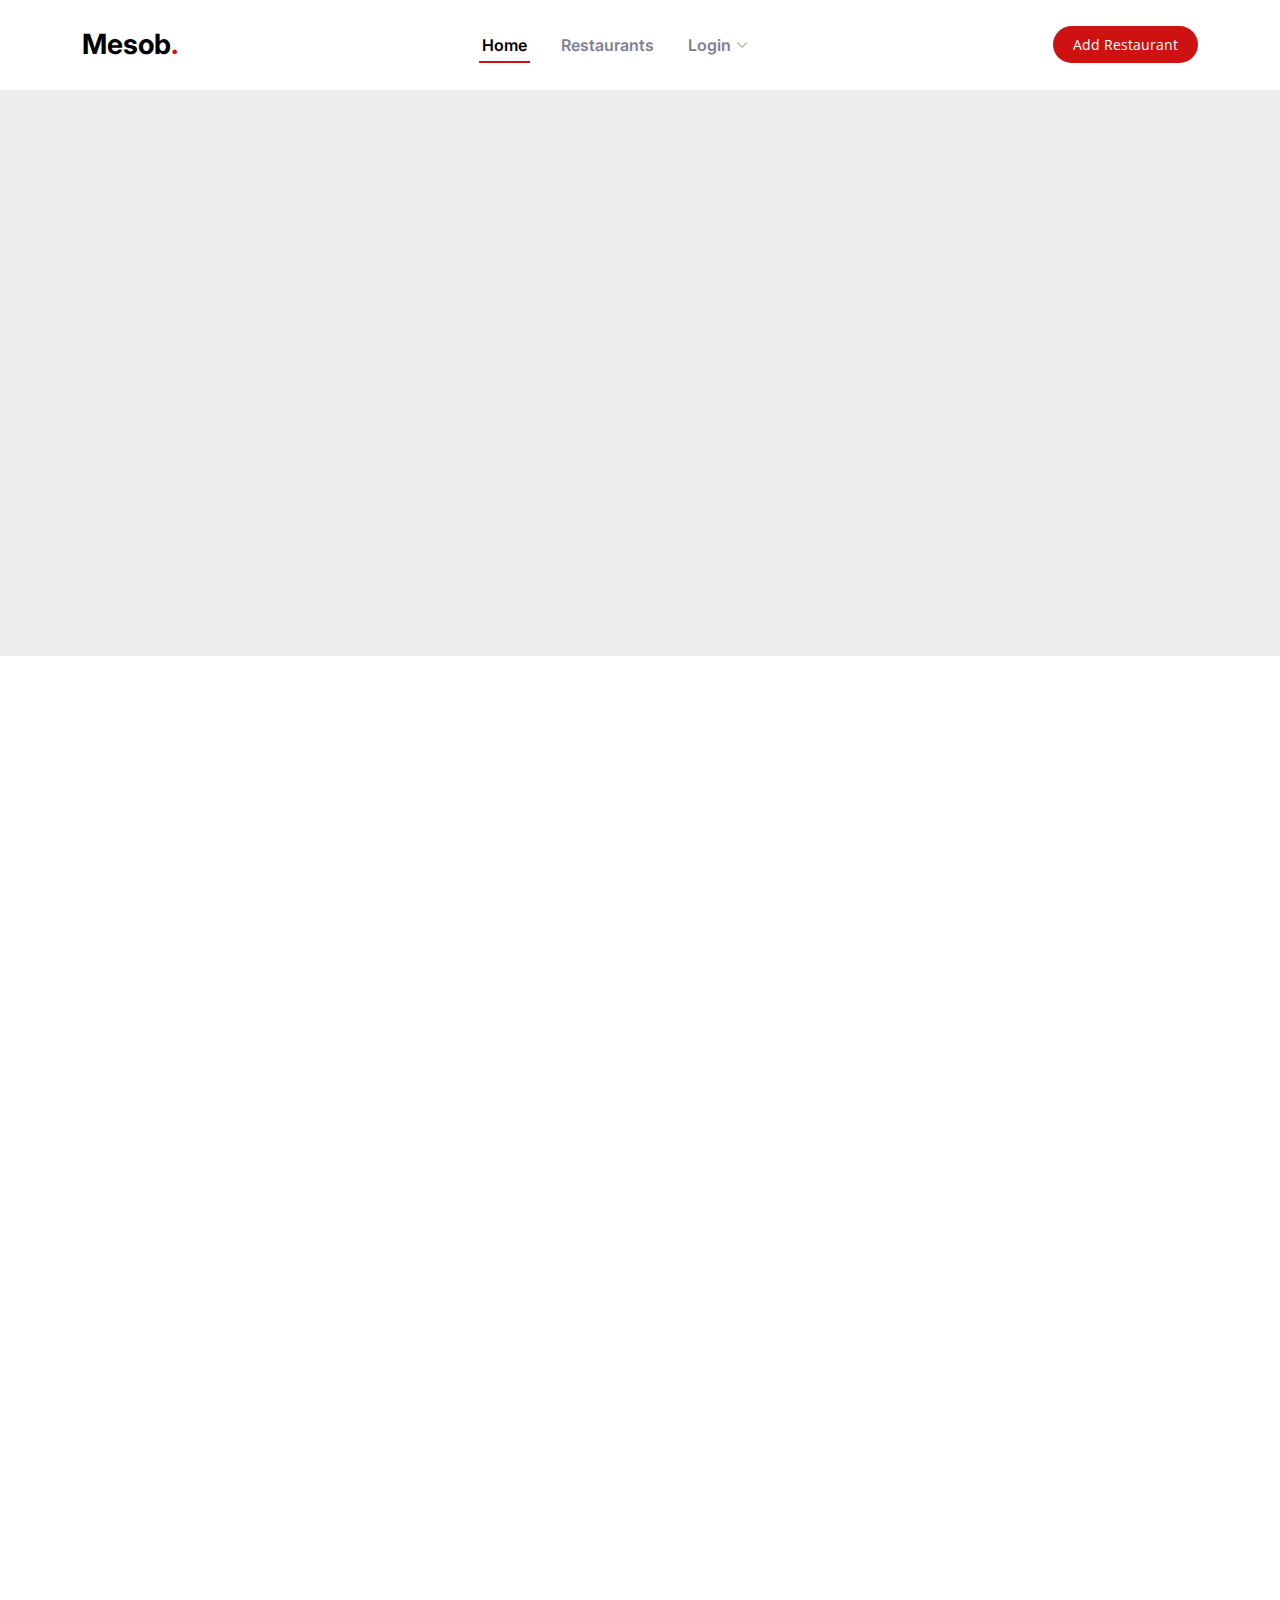
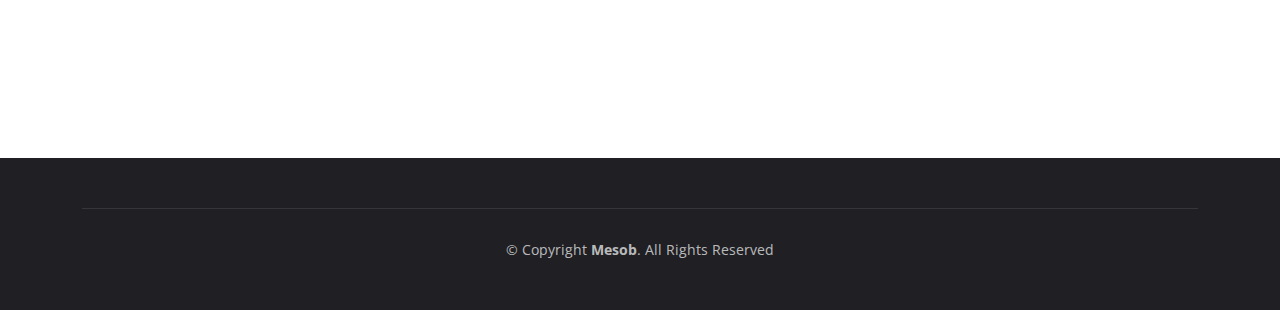
<file: index.html>
<!DOCTYPE html>
<html lang="en">

<head>
    <meta charset="utf-8" />
    <meta content="width=device-width, initial-scale=1.0" name="viewport" />

    <title>Mesob</title>
    <meta content="" name="description" />
    <meta content="" name="keywords" />


    <!-- Google Fonts -->
    <link rel="preconnect" href="https://fonts.googleapis.com" />
    <link rel="preconnect" href="https://fonts.gstatic.com" crossorigin />
    <link
        href="https://fonts.googleapis.com/css2?family=Open+Sans:ital,wght@0,300;0,400;0,500;0,600;0,700;1,300;1,400;1,600;1,700&family=Amatic+SC:ital,wght@0,300;0,400;0,500;0,600;0,700;1,300;1,400;1,500;1,600;1,700&family=Inter:ital,wght@0,300;0,400;0,500;0,600;0,700;1,300;1,400;1,500;1,600;1,700&display=swap"
        rel="stylesheet" />

    <!-- Vendor CSS Files -->
    <link href="assets/vendor/bootstrap/css/bootstrap.min.css" rel="stylesheet" />
    <link href="assets/vendor/bootstrap-icons/bootstrap-icons.css" rel="stylesheet" />
    <link href="assets/vendor/aos/aos.css" rel="stylesheet" />
    <link href="assets/vendor/glightbox/css/glightbox.min.css" rel="stylesheet" />
    <link href="assets/vendor/swiper/swiper-bundle.min.css" rel="stylesheet" />

    <!-- Template Main CSS File -->
    <link href="assets/css/main.css" rel="stylesheet" />

</head>

<body>
    <!-- ======= Header ======= -->
    <header id="header" class="header fixed-top d-flex align-items-center">
        <div class="container d-flex align-items-center justify-content-between">
            <a href="index.html" class="logo d-flex align-items-center me-auto me-lg-0">
            
                <h1>Mesob<span>.</span></h1>
            </a>

            <nav id="navbar" class="navbar">
                <ul>
                    <li><a href="#hero">Home</a></li>
                    <li><a href="#menu">Restaurants</a></li>
                    <li class="dropdown"><a href="#"><span>Login</span> <i
                                class="bi bi-chevron-down dropdown-indicator"></i></a>
                        <ul>
                            <li><a href="user_login.html">User Login</a></li>
                            <li><a href="admin_login.html">Restaurant Login</a></li>
                        </ul>
                    </li>

                </ul>
            </nav>
            <!-- .navbar -->

            <a class="btn-book-a-table" href="rest_signin.html">Add Restaurant</a>
            <i class="mobile-nav-toggle mobile-nav-show bi bi-list"></i>
            <i class="mobile-nav-toggle mobile-nav-hide d-none bi bi-x"></i>
        </div>
    </header>
    <!-- End Header -->

    <main>
    <!-- ======= HERO SECTION ======= -->
        <section id="hero" class="hero d-flex align-items-center section-bg">
            <div class="container">
                <div class="row justify-content-between gy-5">
                    <div
                        class="col-lg-5 order-2 order-lg-1 d-flex flex-column justify-content-center align-items-center align-items-lg-start text-center text-lg-start">
                        <h2 data-aos="fade-up">Enjoy Your Healthy<br>Delicious Food</h2>
                        <p data-aos="fade-up" data-aos-delay="100">Sed autem laudantium dolores. Voluptatem itaque ea
                            consequatur eveniet. Eum quas beatae cumque eum quaerat.</p>
                        <div class="d-flex" data-aos="fade-up" data-aos-delay="200">
                            <a href="rest_signin.html" class="btn-book-a-table">Add Restaurant</a>
                        </div>
                    </div>
                    <div class="col-lg-5 order-1 order-lg-2 text-center text-lg-start">
                        <img src="./assets/img/mesob-removebg-preview.jpg" class="img-fluid" alt="" data-aos="zoom-out"
                            data-aos-delay="300">
                    </div>
                </div>
            </div>
        </section>
    <!-- ======= END HERO ======= -->

    <!-- ======= MENU SECTION ====== -->
        <section id="menu" class="menu">
            <div class="container" data-aos="fade-up">

                <div class="section-header">
                    <h2>Restaurant List</h2>
                    <p>Check Out Our <span>Restaurants</span></p>
                </div>

                <ul class="nav nav-tabs d-flex justify-content-center" data-aos="fade-up" data-aos-delay="200">

                    <li class="nav-item">
                        <a class="nav-link active show" data-bs-toggle="tab" data-bs-target="#all">
                            <h4>All</h4>
                        </a>
                    </li>

                    <li class="nav-item">
                        <a class="nav-link" data-bs-toggle="tab" data-bs-target="#cafe">
                            <h4>Cafe</h4>
                        </a>
                    </li>

                    <li class="nav-item">
                        <a class="nav-link " data-bs-toggle="tab" data-bs-target="#coffee-shop">
                            <h4>Coffee Shops</h4>
                        </a>
                    </li>

                    <li class="nav-item">
                        <a class="nav-link " data-bs-toggle="tab" data-bs-target="#restaurants">
                            <h4>Restaurants</h4>
                        </a>
                    </li>

                </ul>
                <div class="tab-content" data-aos="fade-up" data-aos-delay="300">

                    <div class="tab-pane fade active show" id="all">

                        <div class="tab-header text-center">
                            <p>Cafe and Restaurants</p>
                            <h3>All</h3>
                        </div>

                        <div class="row gy-5">
                            <div class="col-lg-4 menu-item">
                                <a href="assets/img/gallery/gallery-5.jpg" class="glilghtbox"><img
                                        src="assets/img/gallery/gallery-5.jpg" alt="" class="menu-img img-fluid"></a>
                                <h4>Lorem ipsum</h4>
                                <p class="ingredients">
                                    Lorem ipsum dolor, sit amet consectetur adipisicing elit.
                                </p>
                                <a class="btn-book-a-table" href="./php/rest.php">View</a>
                            </div>

                            <div class="col-lg-4 menu-item">
                                <a href="assets/img/gallery/gallery-5.jpg" class="glilghtbox"><img
                                        src="assets/img/gallery/gallery-5.jpg" alt="" class="menu-img img-fluid"></a>
                                <h4>Lorem ipsum</h4>
                                <p class="ingredients">
                                    Lorem ipsum dolor, sit amet consectetur adipisicing elit.
                                </p>
                                <a class="btn-book-a-table" href="./php/rest.php">View</a>
                            </div>

                            <div class="col-lg-4 menu-item">
                                <a href="assets/img/gallery/gallery-5.jpg" class="glilghtbox"><img
                                        src="assets/img/gallery/gallery-5.jpg" alt="" class="menu-img img-fluid"></a>
                                <h4>Lorem ipsum</h4>
                                <p class="ingredients">
                                    Lorem ipsum dolor, sit amet consectetur adipisicing elit.
                                </p>
                                <a class="btn-book-a-table" href="./php/rest.php">View</a>
                            </div>

                            <div class="col-lg-4 menu-item">
                                <a href="assets/img/gallery/gallery-5.jpg" class="glilghtbox"><img
                                        src="assets/img/gallery/gallery-5.jpg" alt="" class="menu-img img-fluid"></a>
                                <h4>Lorem ipsum</h4>
                                <p class="ingredients">
                                    Lorem ipsum dolor, sit amet consectetur adipisicing elit.
                                </p>
                                <a class="btn-book-a-table" href="./php/rest.php">View</a>
                            </div>

                        </div>
                    </div>    

                    <div class="tab-pane fade" id="cafe">

                        <div class="tab-header text-center">
                            <p>Cafe and Restaurants</p>
                            <h3>Cafe</h3>
                        </div>

                        <div class="row gy-5">
                            <div class="col-lg-4 menu-item">
                                <a href="assets/img/gallery/gallery-5.jpg" class="glilghtbox"><img
                                        src="assets/img/gallery/gallery-1.jpg" alt="" class="menu-img img-fluid"></a>
                                <h4>Lorem ipsum</h4>
                                <p class="ingredients">
                                    Lorem ipsum dolor, sit amet consectetur adipisicing elit.
                                </p>
                                <a class="btn-book-a-table" href="./php/rest.php">View</a>
                            </div>

                            <div class="col-lg-4 menu-item">
                                <a href="assets/img/gallery/gallery-1.jpg" class="glilghtbox"><img
                                        src="assets/img/gallery/gallery-1.jpg" alt="" class="menu-img img-fluid"></a>
                                <h4>Lorem ipsum</h4>
                                <p class="ingredients">
                                    Lorem ipsum dolor, sit amet consectetur adipisicing elit.
                                </p>
                                <a class="btn-book-a-table" href="./php/rest.php">View</a>
                            </div>

                            <div class="col-lg-4 menu-item">
                                <a href="assets/img/gallery/gallery-1.jpg" class="glilghtbox"><img
                                        src="assets/img/gallery/gallery-1.jpg" alt="" class="menu-img img-fluid"></a>
                                <h4>Lorem ipsum</h4>
                                <p class="ingredients">
                                    Lorem ipsum dolor, sit amet consectetur adipisicing elit.
                                </p>
                                <a class="btn-book-a-table" href="./php/rest.php">View</a>
                            </div>

                            <div class="col-lg-4 menu-item">
                                <a href="assets/img/gallery/gallery-1.jpg" class="glilghtbox"><img
                                        src="assets/img/gallery/gallery-1.jpg" alt="" class="menu-img img-fluid"></a>
                                <h4>Lorem ipsum</h4>
                                <p class="ingredients">
                                    Lorem ipsum dolor, sit amet consectetur adipisicing elit.
                                </p>
                                <a class="btn-book-a-table" href="./php/rest.php">View</a>
                            </div>

                        </div>
                    </div>

                    <div class="tab-pane fade" id="coffee-shop">
                        <div class="tab-header text-center">
                            <p>Cafe and Restaurants</p>
                            <h3>Coffee Shops</h3>
                        </div>

                        <div class="row gy-5">
                            <div class="col-lg-4 menu-item">
                                <a href="assets/img//gallery/gallery-2.jpg" class="glilghtbox"><img
                                        src="assets/img/gallery/gallery-2.jpg" alt="" class="menu-img img-fluid"></a>
                                <h4>Lorem ipsum</h4>
                                <p class="ingredients">
                                    Lorem ipsum dolor, sit amet consectetur adipisicing elit.
                                </p>
                                <a class="btn-book-a-table" href="./php/rest.php">View</a>
                            </div>

                            <div class="col-lg-4 menu-item">
                                <a href="assets/img//gallery/gallery-2.jpg" class="glilghtbox"><img
                                        src="assets/img/gallery/gallery-2.jpg" alt="" class="menu-img img-fluid"></a>
                                <h4>Lorem ipsum</h4>
                                <p class="ingredients">
                                    Lorem ipsum dolor, sit amet consectetur adipisicing elit.
                                </p>
                                <a class="btn-book-a-table" href="./php/rest.php">View</a>
                            </div>

                            <div class="col-lg-4 menu-item">
                                <a href="assets/img//gallery/gallery-2.jpg" class="glilghtbox"><img
                                        src="assets/img/gallery/gallery-2.jpg" alt="" class="menu-img img-fluid"></a>
                                <h4>Lorem ipsum</h4>
                                <p class="ingredients">
                                    Lorem ipsum dolor, sit amet consectetur adipisicing elit.
                                </p>
                                <a class="btn-book-a-table" href="./php/rest.php">View</a>
                            </div>

                            <div class="col-lg-4 menu-item">
                                <a href="assets/img//gallery/gallery-2.jpg" class="glilghtbox"><img
                                        src="assets/img/gallery/gallery-2.jpg" alt="" class="menu-img img-fluid"></a>
                                <h4>Lorem ipsum</h4>
                                <p class="ingredients">
                                    Lorem ipsum dolor, sit amet consectetur adipisicing elit.
                                </p>
                                <a class="btn-book-a-table" href="./php/rest.php">View</a>
                            </div>

                            <div class="col-lg-4 menu-item">
                                <a href="assets/img//gallery/gallery-2.jpg" class="glilghtbox"><img
                                        src="assets/img/gallery/gallery-2.jpg" alt="" class="menu-img img-fluid"></a>
                                <h4>Lorem ipsum</h4>
                                <p class="ingredients">
                                    Lorem ipsum dolor, sit amet consectetur adipisicing elit.
                                </p>
                                <a class="btn-book-a-table" href="./php/rest.php">View</a>
                            </div>

                            <div class="col-lg-4 menu-item">
                                <a href="assets/img//gallery/gallery-2.jpg" class="glilghtbox"><img
                                        src="assets/img/gallery/gallery-2.jpg" alt="" class="menu-img img-fluid"></a>
                                <h4>Lorem ipsum</h4>
                                <p class="ingredients">
                                    Lorem ipsum dolor, sit amet consectetur adipisicing elit.
                                </p>
                                <a class="btn-book-a-table" href="./php/rest.php">View</a>
                            </div>
                        </div>
                    </div>

                    <div class="tab-pane fade" id="restaurants">
                        <div class="tab-header text-center">
                            <p>Cafe and Restaurants</p>
                            <h3>Restaurants</h3>
                        </div>

                        <div class="row gy-5">
                            <div class="col-lg-4 menu-item">
                                <a href="assets/img//gallery/gallery-3.jpg" class="glilghtbox"><img
                                        src="assets/img/gallery/gallery-3.jpg" alt="" class="menu-img img-fluid"></a>
                                <h4>Lorem ipsum</h4>
                                <p class="ingredients">
                                    Lorem ipsum dolor, sit amet consectetur adipisicing elit.
                                </p>
                                <a class="btn-book-a-table" href="./php/rest.php">View</a>
                            </div>

                            <div class="col-lg-4 menu-item">
                                <a href="assets/img//gallery/gallery-3.jpg" class="glilghtbox"><img
                                        src="assets/img/gallery/gallery-3.jpg" alt="" class="menu-img img-fluid"></a>
                                <h4>Lorem ipsum</h4>
                                <p class="ingredients">
                                    Lorem ipsum dolor, sit amet consectetur adipisicing elit.
                                </p>
                                <a class="btn-book-a-table" href="./php/rest.php">View</a>
                            </div>

                            <div class="col-lg-4 menu-item">
                                <a href="assets/img//gallery/gallery-3.jpg" class="glilghtbox"><img
                                        src="assets/img/gallery/gallery-3.jpg" alt="" class="menu-img img-fluid"></a>
                                <h4>Lorem ipsum</h4>
                                <p class="ingredients">
                                    Lorem ipsum dolor, sit amet consectetur adipisicing elit.
                                </p>
                                <a class="btn-book-a-table" href="./php/rest.php">View</a>
                            </div>

                            <div class="col-lg-4 menu-item">
                                <a href="assets/img//gallery/gallery-3.jpg" class="glilghtbox"><img
                                        src="assets/img/gallery/gallery-3.jpg" alt="" class="menu-img img-fluid"></a>
                                <h4>Lorem ipsum</h4>
                                <p class="ingredients">
                                    Lorem ipsum dolor, sit amet consectetur adipisicing elit.
                                </p>
                                <a class="btn-book-a-table" href="./php/rest.php">View</a>
                            </div>

                            <div class="col-lg-4 menu-item">
                                <a href="assets/img//gallery/gallery-3.jpg" class="glilghtbox"><img
                                        src="assets/img/gallery/gallery-3.jpg" alt="" class="menu-img img-fluid"></a>
                                <h4>Lorem ipsum</h4>
                                <p class="ingredients">
                                    Lorem ipsum dolor, sit amet consectetur adipisicing elit.
                                </p>
                                <a class="btn-book-a-table" href="./php/rest.php">View</a>
                            </div>

                            <div class="col-lg-4 menu-item">
                                <a href="assets/img//gallery/gallery-2.jpg" class="glilghtbox"><img
                                        src="assets/img/gallery/gallery-2.jpg" alt="" class="menu-img img-fluid"></a>
                                <h4>Lorem ipsum</h4>
                                <p class="ingredients">
                                    Lorem ipsum dolor, sit amet consectetur adipisicing elit.
                                </p>
                                <a class="btn-book-a-table" href="./php/rest.php">View</a>
                            </div>
                        </div>
                    </div>
                </div>

            </div>
        </section>
    <!-- ======= END MENU ======= -->
    </main>

    <!-- ======= Footer ======= -->
    <footer id="footer" class="footer">

        <div class="container">
            <div class="copyright">
                &copy; Copyright <strong><span>Mesob</span></strong>. All Rights Reserved
            </div>
    </footer>
    <!-- End Footer -->

    <a href="#" class="scroll-top d-flex align-items-center justify-content-center"><i
            class="bi bi-arrow-up-short"></i></a>

    <div id="preloader"></div>

    <!-- Vendor JS Files -->
    <script src="assets/vendor/bootstrap/js/bootstrap.bundle.min.js"></script>
    <script src="assets/vendor/aos/aos.js"></script>
    <script src="assets/vendor/glightbox/js/glightbox.min.js"></script>
    <script src="assets/vendor/purecounter/purecounter_vanilla.js"></script>
    <script src="assets/vendor/swiper/swiper-bundle.min.js"></script>

    <!-- Main JS File -->
    <script src="assets/js/main.js"></script>
</body>

</html>
</file>
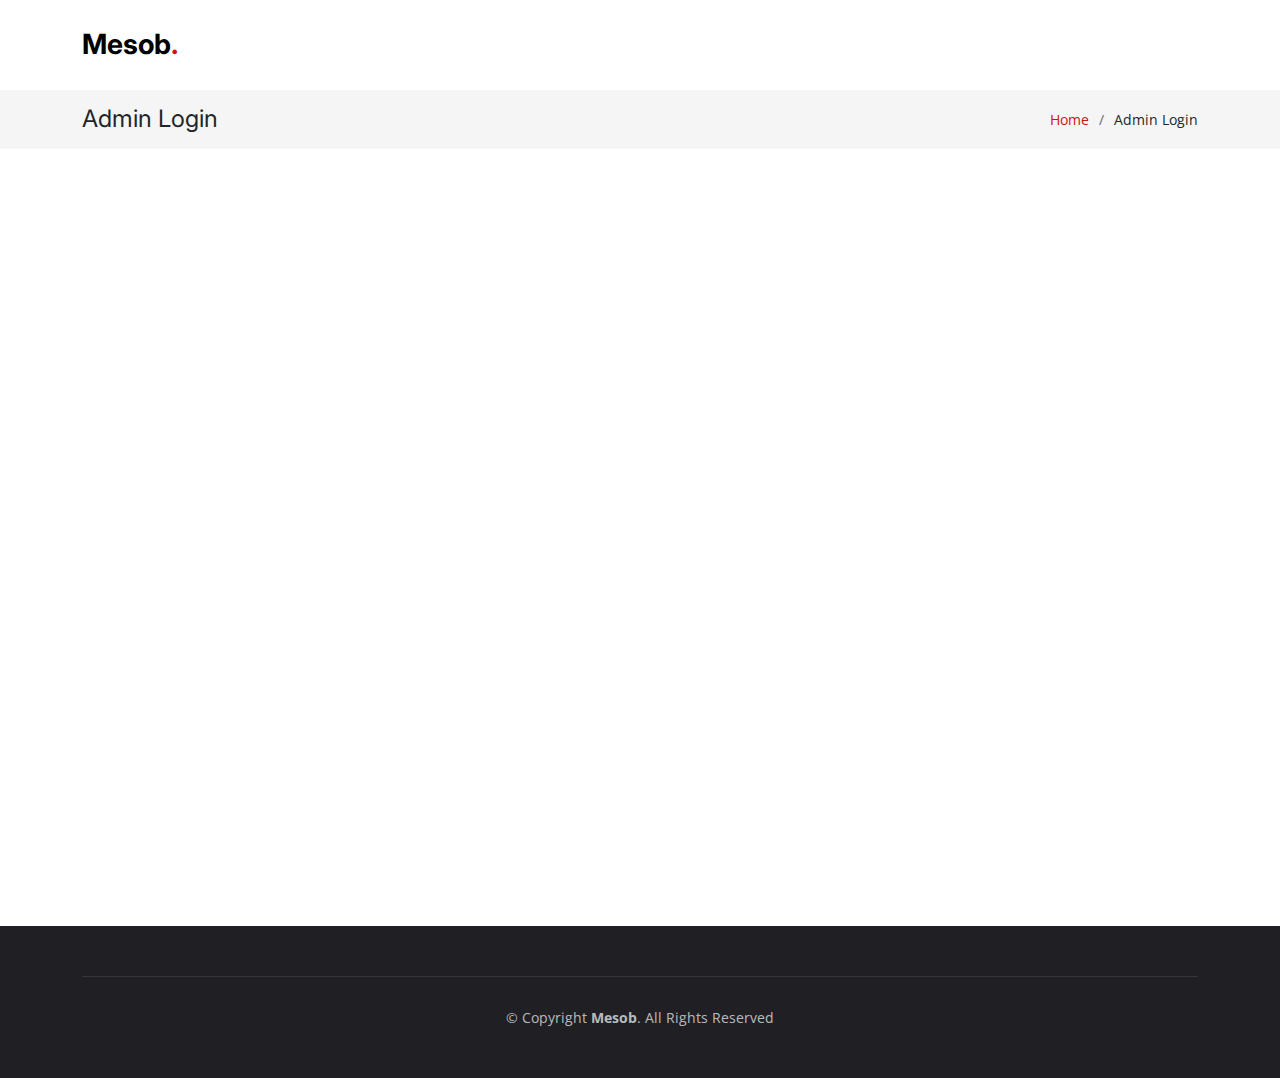
<file: admin_login.html>
<!DOCTYPE html>
<html lang="en">
  <head>
    <meta charset="utf-8" />
    <meta content="width=device-width, initial-scale=1.0" name="viewport" />

    <title>Mesob</title>
    <meta content="" name="description" />
    <meta content="" name="keywords" />


    <!-- Google Fonts -->
    <link rel="preconnect" href="https://fonts.googleapis.com" />
    <link rel="preconnect" href="https://fonts.gstatic.com" crossorigin />
    <link
      href="https://fonts.googleapis.com/css2?family=Open+Sans:ital,wght@0,300;0,400;0,500;0,600;0,700;1,300;1,400;1,600;1,700&family=Amatic+SC:ital,wght@0,300;0,400;0,500;0,600;0,700;1,300;1,400;1,500;1,600;1,700&family=Inter:ital,wght@0,300;0,400;0,500;0,600;0,700;1,300;1,400;1,500;1,600;1,700&display=swap"
      rel="stylesheet"
    />

    <!-- Vendor CSS Files -->
    <link
      href="assets/vendor/bootstrap/css/bootstrap.min.css"
      rel="stylesheet"
    />
    <link
      href="assets/vendor/bootstrap-icons/bootstrap-icons.css"
      rel="stylesheet"
    />
    <link href="assets/vendor/aos/aos.css" rel="stylesheet" />
    <link
      href="assets/vendor/glightbox/css/glightbox.min.css"
      rel="stylesheet"
    />
    <link href="assets/vendor/swiper/swiper-bundle.min.css" rel="stylesheet" />

    <!-- Template Main CSS File -->
    <link href="assets/css/main.css" rel="stylesheet" />
  </head>

  <body>
    <!-- ======= Header ======= -->
    <header id="header" class="header fixed-top d-flex align-items-center">
      <div class="container d-flex align-items-center justify-content-between">
        <a
          href="index.html"
          class="logo d-flex align-items-center me-auto me-lg-0"
        >
          <h1>Mesob<span>.</span></h1>
        </a>
      </div>
    </header>
    <!-- End Header -->

    <main id="main">
      <!-- ======= Breadcrumbs ======= -->
      <div class="breadcrumbs">
        <div class="container">
          <div class="d-flex justify-content-between align-items-center">
            <h2>Admin Login</h2>
            <ol>
              <li><a href="index.html">Home</a></li>
              <li>Admin Login</li>
            </ol>
          </div>
        </div>
      </div>
      <!-- End Breadcrumbs -->
      <section class="book-a-table">
        <div class="container" data-aos="fade-up">
  
          <div class="section-header">
              <h2>Login</h2>
              <p>New to <span>Mesob</span>? <a href="rest_signin.html">Sign In</a></p>
            </div>
  
          <div class="row g-0">
              <div class="col-lg-4 reservation-img aos-init aos-animate" style="background-image: url(assets/img/reservation.jpg);" data-aos="zoom-out" data-aos-delay="200">
              </div>
              <div class="col-lg-8 d-flex align-items-center reservation-form-bg">
                  <form action="./php/admin_login.php" method="post" role="form" class="php-email-form aos-init aos-animate" data-aos="fade-up" data-aos-delay="100">
                        <div class="row">
                                <input type="text" name="name" class="form-control" id="name" placeholder="Name" data-rule="minlen:4" data-msg="Please enter at least 4 chars">
                                <div class="validate"></div>
                              <br>
                                <input type="password" class="form-control" name="password" id="password" placeholder="Password" data-rule="minlen:4" data-msg="Please enter at least 4 chars">
                                <div class="validate"></div>

                        </div>
                      <br>
                      <div class="row">
                        <div class="col-md-6 col-lg-7">
                            <a href="#">Forgot Password</a>
                        </div>
                        <div class="col-md-6 col-lg-4">
                            <button type="submit" name="submit" class="text-center btn-book-a-table">Login</button>
                        </div>
                      </div>
                    </form>
              </div>
          </div>
  
        </div>
      </section>
    </main>
    <!-- End #main -->

    <!-- ======= Footer ======= -->
    <footer id="footer" class="footer">
      <div class="container">
        <div class="copyright">
          &copy; Copyright <strong><span>Mesob</span></strong
          >. All Rights Reserved
        </div>
      </div>
    </footer>
    <!-- End Footer -->
    <!-- End Footer -->

    <a
      href="#"
      class="scroll-top d-flex align-items-center justify-content-center"
      ><i class="bi bi-arrow-up-short"></i
    ></a>

    <div id="preloader"></div>

    <!-- Vendor JS Files -->
    <script src="assets/vendor/bootstrap/js/bootstrap.bundle.min.js"></script>
    <script src="assets/vendor/aos/aos.js"></script>
    <script src="assets/vendor/glightbox/js/glightbox.min.js"></script>
    <script src="assets/vendor/purecounter/purecounter_vanilla.js"></script>
    <script src="assets/vendor/swiper/swiper-bundle.min.js"></script>

    <!-- Template Main JS File -->
    <script src="assets/js/main.js"></script>
  </body>
</html>
</file>
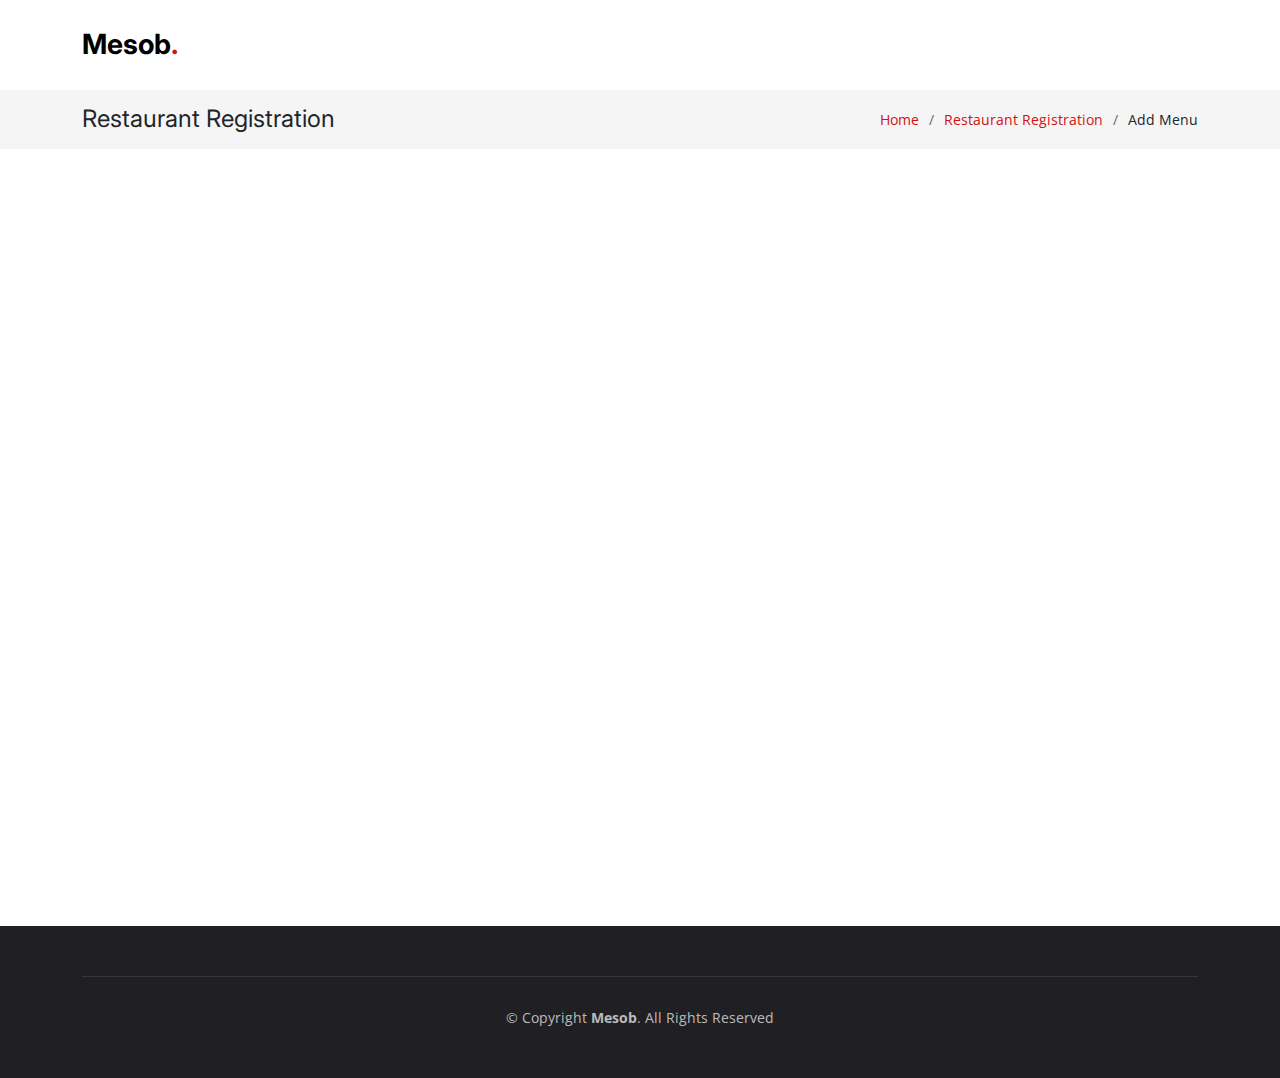
<file: menu.html>
<!DOCTYPE html>
<html lang="en">

<head>
  <meta charset="utf-8">
  <meta content="width=device-width, initial-scale=1.0" name="viewport">

  <title>Mesob</title>
  <meta content="" name="description">
  <meta content="" name="keywords">

  <!-- Google Fonts -->
  <link rel="preconnect" href="https://fonts.googleapis.com">
  <link rel="preconnect" href="https://fonts.gstatic.com" crossorigin>
  <link href="https://fonts.googleapis.com/css2?family=Open+Sans:ital,wght@0,300;0,400;0,500;0,600;0,700;1,300;1,400;1,600;1,700&family=Amatic+SC:ital,wght@0,300;0,400;0,500;0,600;0,700;1,300;1,400;1,500;1,600;1,700&family=Inter:ital,wght@0,300;0,400;0,500;0,600;0,700;1,300;1,400;1,500;1,600;1,700&display=swap" rel="stylesheet">

  <!-- Vendor CSS Files -->
  <link href="assets/vendor/bootstrap/css/bootstrap.min.css" rel="stylesheet">
  <link href="assets/vendor/bootstrap-icons/bootstrap-icons.css" rel="stylesheet">
  <link href="assets/vendor/aos/aos.css" rel="stylesheet">
  <link href="assets/vendor/glightbox/css/glightbox.min.css" rel="stylesheet">
  <link href="assets/vendor/swiper/swiper-bundle.min.css" rel="stylesheet">

  <!-- Template Main CSS File -->
  <link href="assets/css/main.css" rel="stylesheet">

</head>

<body>

  <!-- ======= Header ======= -->
  <header id="header" class="header fixed-top d-flex align-items-center">
    <div class="container d-flex align-items-center justify-content-between">

      <a href="index.html" class="logo d-flex align-items-center me-auto me-lg-0">
        <!-- Uncomment the line below if you also wish to use an image logo -->
        <!-- <img src="assets/img/logo.png" alt=""> -->
        <h1>Mesob<span>.</span></h1>
      </a>

    </div>
  </header><!-- End Header -->

  <main id="main">

    <!-- ======= Breadcrumbs ======= -->
    <div class="breadcrumbs">
      <div class="container">

        <div class="d-flex justify-content-between align-items-center">
          <h2>Restaurant Registration</h2>
          <ol>
            <li><a href="index.html">Home</a></li>
            <li><a href="rest_signin.html">Restaurant Registration</a></li>
            <li>Add Menu</li>
          </ol>
        </div>

      </div>
    </div><!-- End Breadcrumbs -->

    <section class="book-a-table">
      <div class="container" data-aos="fade-up">

        <div class="section-header">
            <h2>Register</h2>
            <p>Add <span>Your </span> Menu</p>
          </div>

        <div class="row g-0">
            <div class="col-lg-4 reservation-img aos-init aos-animate" style="background-image: url(assets/img/reservation.jpg);" data-aos="zoom-out" data-aos-delay="200">
            </div>
            <div class="col-lg-8 d-flex align-items-center reservation-form-bg">
                <form action="./php/rest_signin.php" method="post" role="form" class="php-email-form aos-init aos-animate" data-aos="fade-up" data-aos-delay="100">
                    <div class="row gy-4">
                      <div class="col-lg-4 col-md-6">
                        <input type="text" name="Fname" class="form-control" id="name" placeholder="Name" data-rule="minlen:4" data-msg="Please enter at least 4 chars" required>
                        <div class="validate"></div>
                      </div>
                      <!-- <div class="col-lg-4 col-md-6">
                        <input type="image" class="form-control" name="image" id="image" placeholder="Add image">
                        <div class="validate"></div>
                      </div> -->
                      <div class="col-lg-4 col-md-6">
                        <input type="number" class="form-control" name="price" id="price" placeholder="Price" data-rule="minlen:4" data-msg="Please enter at least 4 chars" required>
                        <div class="validate"></div>
                      </div>
                      <div class="col-lg-4 col-md-6">
                        <select name="type" id="Ftype" class="form-control" data-msg="Please select one" required>
                            <option value="" placeholder>Select the type of your dish</option>
                            <option value="Appetizer">Appetizer</option>
                            <option value="Main Course">Main Course</option>
                            <option value="Dessert">Dessert</option>
                            <option value="Drinks">Drinks</option>
                        </select>
                      </div>
                    </div>
                    <div class="form-group my-3">
                      <textarea class="form-control" name="description" rows="5" placeholder="Description"></textarea>
                    </div>
                    <div class="my-3">
                        <div class="loading">Loading</div>
                        <div class="error-message"></div>
                        <div class="sent-message">Registered successfuly!</div>
                      </div>
                    <button type="submit" name="add" class="text-center btn-book-a-table">Add Dish</button>
                    <button type="submit" name="submit" class="text-center btn-book-a-table">Register</button>
                  </form>
            </div>
        </div>

      </div>
    </section>

  </main><!-- End #main -->

  <!-- ======= Footer ======= -->
  <footer id="footer" class="footer">

    <div class="container">
      <div class="copyright">
        &copy; Copyright <strong><span>Mesob</span></strong>. All Rights Reserved
      </div>
    </div>

  </footer><!-- End Footer -->
  <!-- End Footer -->

  <a href="#" class="scroll-top d-flex align-items-center justify-content-center"><i class="bi bi-arrow-up-short"></i></a>

  <div id="preloader"></div>

  <!-- Vendor JS Files -->
  <script src="assets/vendor/bootstrap/js/bootstrap.bundle.min.js"></script>
  <script src="assets/vendor/aos/aos.js"></script>
  <script src="assets/vendor/glightbox/js/glightbox.min.js"></script>
  <script src="assets/vendor/purecounter/purecounter_vanilla.js"></script>
  <script src="assets/vendor/swiper/swiper-bundle.min.js"></script>

  <!-- Template Main JS File -->
  <script src="assets/js/main.js"></script>

</body>

</html>
</file>
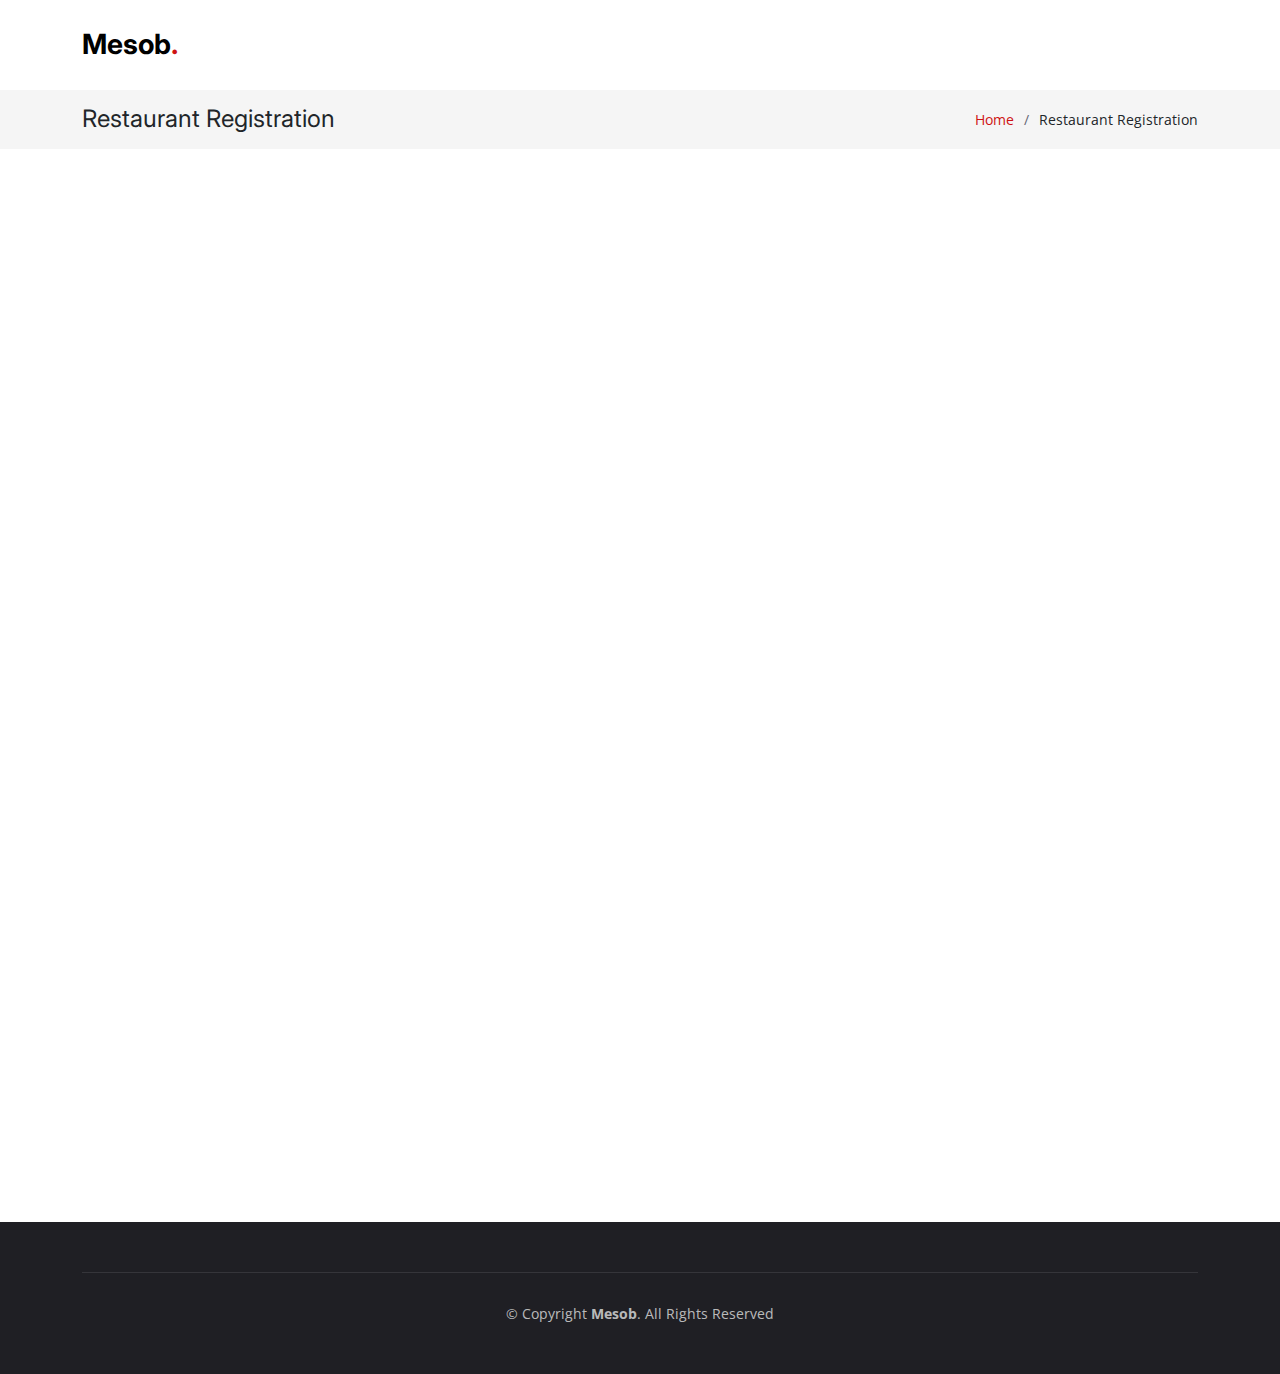
<file: rest_signin.html>
<!DOCTYPE html>
<html lang="en">

<head>
  <meta charset="utf-8">
  <meta content="width=device-width, initial-scale=1.0" name="viewport">

  <title>Mesob</title>
  <meta content="" name="description">
  <meta content="" name="keywords">


  <!-- Google Fonts -->
  <link rel="preconnect" href="https://fonts.googleapis.com">
  <link rel="preconnect" href="https://fonts.gstatic.com" crossorigin>
  <link href="https://fonts.googleapis.com/css2?family=Open+Sans:ital,wght@0,300;0,400;0,500;0,600;0,700;1,300;1,400;1,600;1,700&family=Amatic+SC:ital,wght@0,300;0,400;0,500;0,600;0,700;1,300;1,400;1,500;1,600;1,700&family=Inter:ital,wght@0,300;0,400;0,500;0,600;0,700;1,300;1,400;1,500;1,600;1,700&display=swap" rel="stylesheet">

  <!-- Vendor CSS Files -->
  <link href="assets/vendor/bootstrap/css/bootstrap.min.css" rel="stylesheet">
  <link href="assets/vendor/bootstrap-icons/bootstrap-icons.css" rel="stylesheet">
  <link href="assets/vendor/aos/aos.css" rel="stylesheet">
  <link href="assets/vendor/glightbox/css/glightbox.min.css" rel="stylesheet">
  <link href="assets/vendor/swiper/swiper-bundle.min.css" rel="stylesheet">

  <!-- Template Main CSS File -->
  <link href="assets/css/main.css" rel="stylesheet">
  <link rel="stylesheet" href="./assets/css/style.css">

</head>

<body>

  <!-- ======= Header ======= -->
  <header id="header" class="header fixed-top d-flex align-items-center">
    <div class="container d-flex align-items-center justify-content-between">

      <a href="index.html" class="logo d-flex align-items-center me-auto me-lg-0">
        <h1>Mesob<span>.</span></h1>
      </a>

    </div>
  </header><!-- End Header -->

  <main id="main">

    <!-- ======= Breadcrumbs ======= -->
    <div class="breadcrumbs">
      <div class="container">

        <div class="d-flex justify-content-between align-items-center">
          <h2>Restaurant Registration</h2>
          <ol>
            <li><a href="index.html">Home</a></li>
            <li>Restaurant Registration</li>
          </ol>
        </div>

      </div>
    </div><!-- End Breadcrumbs -->

    <section class="book-a-table">
      <div class="container" data-aos="fade-up">

        <div class="section-header">
            <h2>Register</h2>
            <p>Register <span>Your </span> Restaurant</p>
          </div>

        <div class="row g-0">
            <div class="col-lg-4 reservation-img aos-init aos-animate" style="background-image: url(assets/img/reservation.jpg);" data-aos="zoom-out" data-aos-delay="200">
            </div>
            <div class="col-lg-8 d-flex align-items-center reservation-form-bg">
                <form action="./php/rest_signin.php" method="post" role="form" class="php-email-form aos-init aos-animate" data-aos="fade-up" data-aos-delay="100" required>
                    <div class="row gy-4">
                      <div class="col-lg-4 col-md-6">
                        <input type="text" name="name" class="form-control" id="name" placeholder="Name" data-rule="minlen:4" data-msg="Please enter at least 4 chars" required>
                        <div class="validate"></div>
                      </div>
                      <div class="col-lg-4 col-md-6">
                        <input type="email" class="form-control" name="email" id="email" placeholder="Email" data-rule="email" data-msg="Please enter a valid email" required>
                        <div class="validate"></div>
                      </div>
                      <div class="col-lg-4 col-md-6">
                        <input type="password" class="form-control" name="password" id="password" placeholder="Password" data-rule="minlen:8" data-msg="Please enter at least 8 characters including symbols and numbers" required>
                        <div class="validate"></div>
                      </div>
                      <div class="col-lg-4 col-md-6">
                        <input type="text" class="form-control" name="phone" id="phone" placeholder="Phone" data-rule="minlen:4" data-msg="Please enter at least 4 chars" required>
                        <div class="validate"></div>
                      </div>
                      <div class="col-lg-4 col-md-6">
                        <input type="text" name="address" class="form-control" id="address" placeholder="Address" data-rule="minlen:4" data-msg="Please enter at least 4 chars" required>
                        <div class="validate"></div>
                      </div>
                      <div class="col-lg-4 col-md-6">
                        <input type="text" class="form-control" name="time" id="time" placeholder="Opening Hours" data-rule="minlen:4" data-msg="Please enter at least 4 chars" required>
                        <div class="validate"></div>
                      </div>
                      <div class="col-lg-4 col-md-6">
                        <select name="type" id="type" class="form-control" data-msg="Please select one" required>
                            <option value="" placeholder>Select the type of your place</option>
                            <option value="Coffee shop">Coffee shop</option>
                            <option value="Restaurant">Restaurant</option>
                            <option value="Cafe">Cafe</option>
                            <option value="All">All</option>
                        </select>
                      </div>
                      <div class="form-group my-3">
                        <textarea class="form-control" name="about" rows="5" placeholder="About"></textarea>
                        <div class="validate"></div>
                      </div>
                    </div>
                    <div class="row gy-4">
                      <br>
                      <div class="section-header">
                        <h2>Menu</h2>
                        <p>Add <span>Your </span> Menu</p>
                      </div>
                      <div class="col-lg-4 col-md-6">
                        <input type="text" name="Fname" class="form-control" id="name" placeholder="Name" data-rule="minlen:4" data-msg="Please enter at least 4 chars" required>
                        <div class="validate"></div>
                      </div>
                      <!-- <div class="col-lg-4 col-md-6">
                        <input type="image" class="form-control" name="image" id="image" placeholder="Add image">
                        <div class="validate"></div>
                      </div> -->
                      <div class="col-lg-4 col-md-6">
                        <input type="number" class="form-control" name="price" id="price" placeholder="Price" data-rule="minlen:4" data-msg="Please enter at least 4 chars" required>
                        <div class="validate"></div>
                      </div>
                      <div class="col-lg-4 col-md-6">
                        <select name="Ftype" id="Ftype" class="form-control" data-msg="Please select one" required>
                            <option value="" placeholder>Select the type of your dish</option>
                            <option value="Appetizer">Appetizer</option>
                            <option value="Main Course">Main Course</option>
                            <option value="Dessert">Dessert</option>
                            <option value="Drinks">Drinks</option>
                        </select>
                      </div>
                    </div>
                    <div class="form-group my-3">
                      <textarea class="form-control" name="description" rows="5" placeholder="Description"></textarea>
                    </div>
                    <div class="my-3">
                        <div class="loading">Loading</div>
                        <div class="error-message"></div>
                        <div class="sent-message">Registered successfuly!</div>
                      </div>
                    <button type="submit" name="add" class="text-center btn-book-a-table">Add Dish</button>
                    <button type="submit" name="submit" class="text-center btn-book-a-table">Register</button>
                    
                  </form>
            </div>
        </div>

      </div>
    </section>

  </main><!-- End #main -->

  <!-- ======= Footer ======= -->
  <footer id="footer" class="footer">

    <div class="container">
      <div class="copyright">
        &copy; Copyright <strong><span>Mesob</span></strong>. All Rights Reserved
      </div>
    </div>

  </footer><!-- End Footer -->
  <!-- End Footer -->

  <a href="#" class="scroll-top d-flex align-items-center justify-content-center"><i class="bi bi-arrow-up-short"></i></a>

  <div id="preloader"></div>

  <!-- Vendor JS Files -->
  <script src="assets/vendor/bootstrap/js/bootstrap.bundle.min.js"></script>
  <script src="assets/vendor/aos/aos.js"></script>
  <script src="assets/vendor/glightbox/js/glightbox.min.js"></script>
  <script src="assets/vendor/purecounter/purecounter_vanilla.js"></script>
  <script src="assets/vendor/swiper/swiper-bundle.min.js"></script>

  <!-- Template Main JS File -->
  <script src="assets/js/main.js"></script>

</body>

</html>
</file>
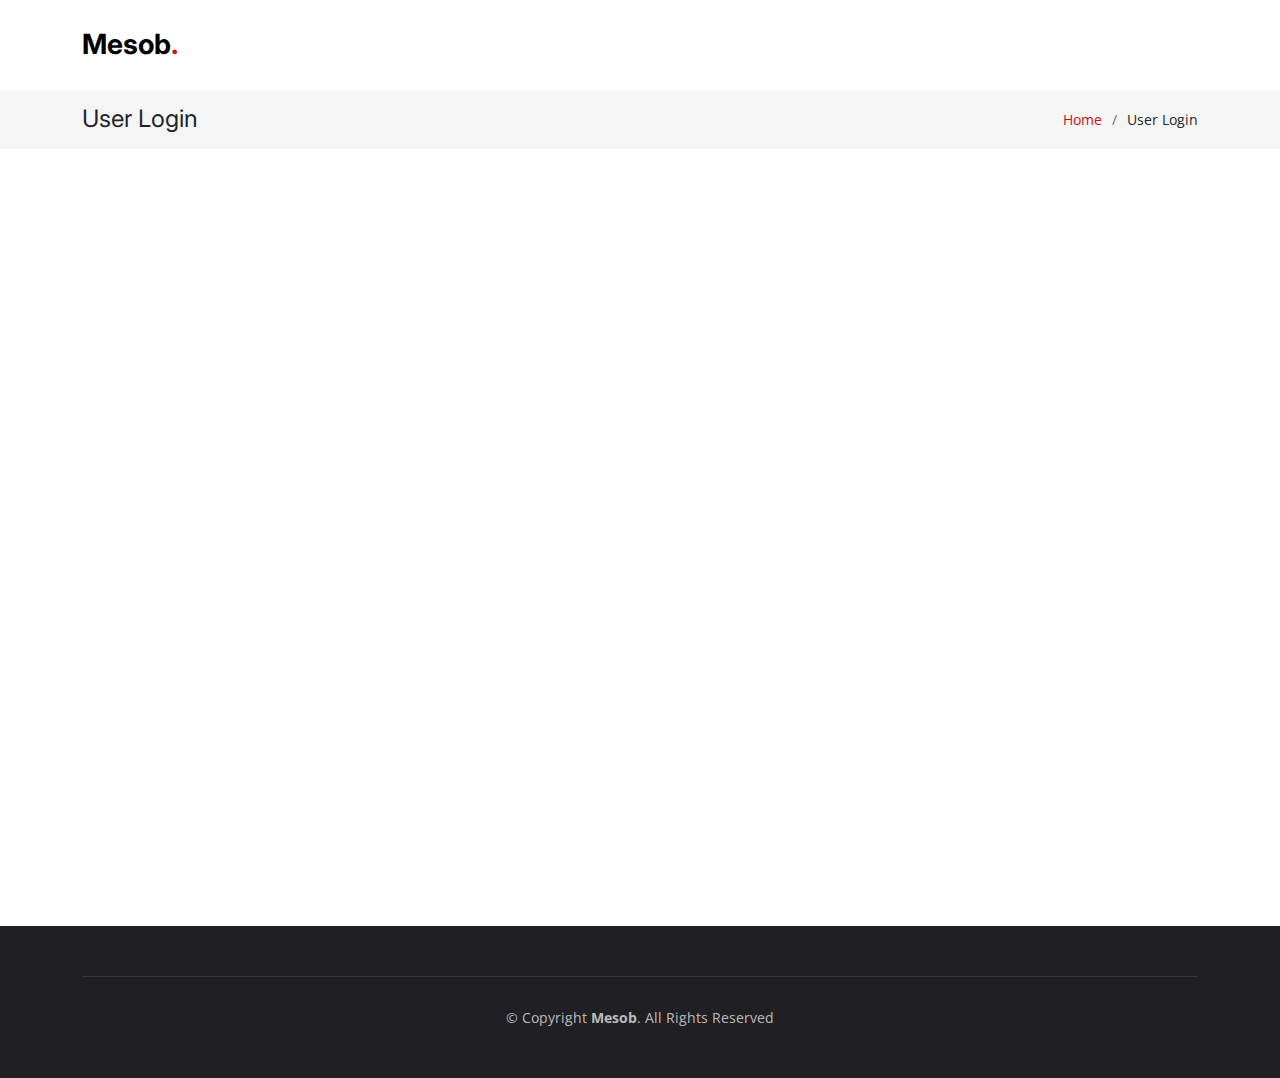
<file: user_login.html>
<!DOCTYPE html>
<html lang="en">
  <head>
    <meta charset="utf-8" />
    <meta content="width=device-width, initial-scale=1.0" name="viewport" />

    <title>Mesob</title>
    <meta content="" name="description" />
    <meta content="" name="keywords" />


    <!-- Google Fonts -->
    <link rel="preconnect" href="https://fonts.googleapis.com" />
    <link rel="preconnect" href="https://fonts.gstatic.com" crossorigin />
    <link
      href="https://fonts.googleapis.com/css2?family=Open+Sans:ital,wght@0,300;0,400;0,500;0,600;0,700;1,300;1,400;1,600;1,700&family=Amatic+SC:ital,wght@0,300;0,400;0,500;0,600;0,700;1,300;1,400;1,500;1,600;1,700&family=Inter:ital,wght@0,300;0,400;0,500;0,600;0,700;1,300;1,400;1,500;1,600;1,700&display=swap"
      rel="stylesheet"
    />

    <!-- Vendor CSS Files -->
    <link
      href="assets/vendor/bootstrap/css/bootstrap.min.css"
      rel="stylesheet"
    />
    <link
      href="assets/vendor/bootstrap-icons/bootstrap-icons.css"
      rel="stylesheet"
    />
    <link href="assets/vendor/aos/aos.css" rel="stylesheet" />
    <link
      href="assets/vendor/glightbox/css/glightbox.min.css"
      rel="stylesheet"
    />
    <link href="assets/vendor/swiper/swiper-bundle.min.css" rel="stylesheet" />

    <!-- Template Main CSS File -->
    <link href="assets/css/main.css" rel="stylesheet" />
  </head>

  <body>
    <!-- ======= Header ======= -->
    <header id="header" class="header fixed-top d-flex align-items-center">
      <div class="container d-flex align-items-center justify-content-between">
        <a
          href="index.html"
          class="logo d-flex align-items-center me-auto me-lg-0"
        >
          <!-- Uncomment the line below if you also wish to use an image logo -->
          <!-- <img src="assets/img/logo.png" alt=""> -->
          <h1>Mesob<span>.</span></h1>
        </a>
      </div>
    </header>
    <!-- End Header -->

    <main id="main">
      <!-- ======= Breadcrumbs ======= -->
      <div class="breadcrumbs">
        <div class="container">
          <div class="d-flex justify-content-between align-items-center">
            <h2>User Login</h2>
            <ol>
              <li><a href="index.html">Home</a></li>
              <li>User Login</li>
            </ol>
          </div>
        </div>
      </div>
      <!-- End Breadcrumbs -->
      <section class="book-a-table">
        <div class="container" data-aos="fade-up">
  
          <div class="section-header">
              <h2>Login</h2>
              <p>New to <span>Mesob</span>? <a href="user_signin.html">Sign In</a></p>
            </div>
  
          <div class="row g-0">
              <div class="col-lg-4 reservation-img aos-init aos-animate" style="background-image: url(assets/img/reservation.jpg);" data-aos="zoom-out" data-aos-delay="200">
              </div>
              <div class="col-lg-8 d-flex align-items-center reservation-form-bg">
                  <form action="./php/user_login.php" method="post" role="form" class="php-email-form aos-init aos-animate" data-aos="fade-up" data-aos-delay="100">
                        <div class="row">
                                <input type="text" name="name" class="form-control" id="name" placeholder="Name" data-rule="minlen:4" data-msg="Please enter at least 4 chars">
                                <div class="validate"></div>
                              <br>
                                <input type="password" class="form-control" name="password" id="password" placeholder="Password" data-rule="minlen:4" data-msg="Please enter at least 4 chars">
                                <div class="validate"></div>

                        </div>
                      <br>
                      <div class="row">
                        <div class="col-md-6 col-lg-7">
                            <a href="#">Forgot Password</a>
                        </div>
                        <div class="col-md-6 col-lg-4">
                            <button type="submit" name="submit" class="text-center btn-book-a-table">Login</button>
                        </div>
                      </div>
                    </form>
              </div>
          </div>
  
        </div>
      </section>
    </main>
    <!-- End #main -->

    <!-- ======= Footer ======= -->
    <footer id="footer" class="footer">
      <div class="container">
        <div class="copyright">
          &copy; Copyright <strong><span>Mesob</span></strong
          >. All Rights Reserved
        </div>
      </div>
    </footer>
    <!-- End Footer -->
    <!-- End Footer -->

    <a
      href="#"
      class="scroll-top d-flex align-items-center justify-content-center"
      ><i class="bi bi-arrow-up-short"></i
    ></a>

    <div id="preloader"></div>

    <!-- Vendor JS Files -->
    <script src="assets/vendor/bootstrap/js/bootstrap.bundle.min.js"></script>
    <script src="assets/vendor/aos/aos.js"></script>
    <script src="assets/vendor/glightbox/js/glightbox.min.js"></script>
    <script src="assets/vendor/purecounter/purecounter_vanilla.js"></script>
    <script src="assets/vendor/swiper/swiper-bundle.min.js"></script>
    <!-- <script src="assets/vendor/php-email-form/validate.js"></script> -->

    <!-- Template Main JS File -->
    <script src="assets/js/main.js"></script>
  </body>
</html>
</file>
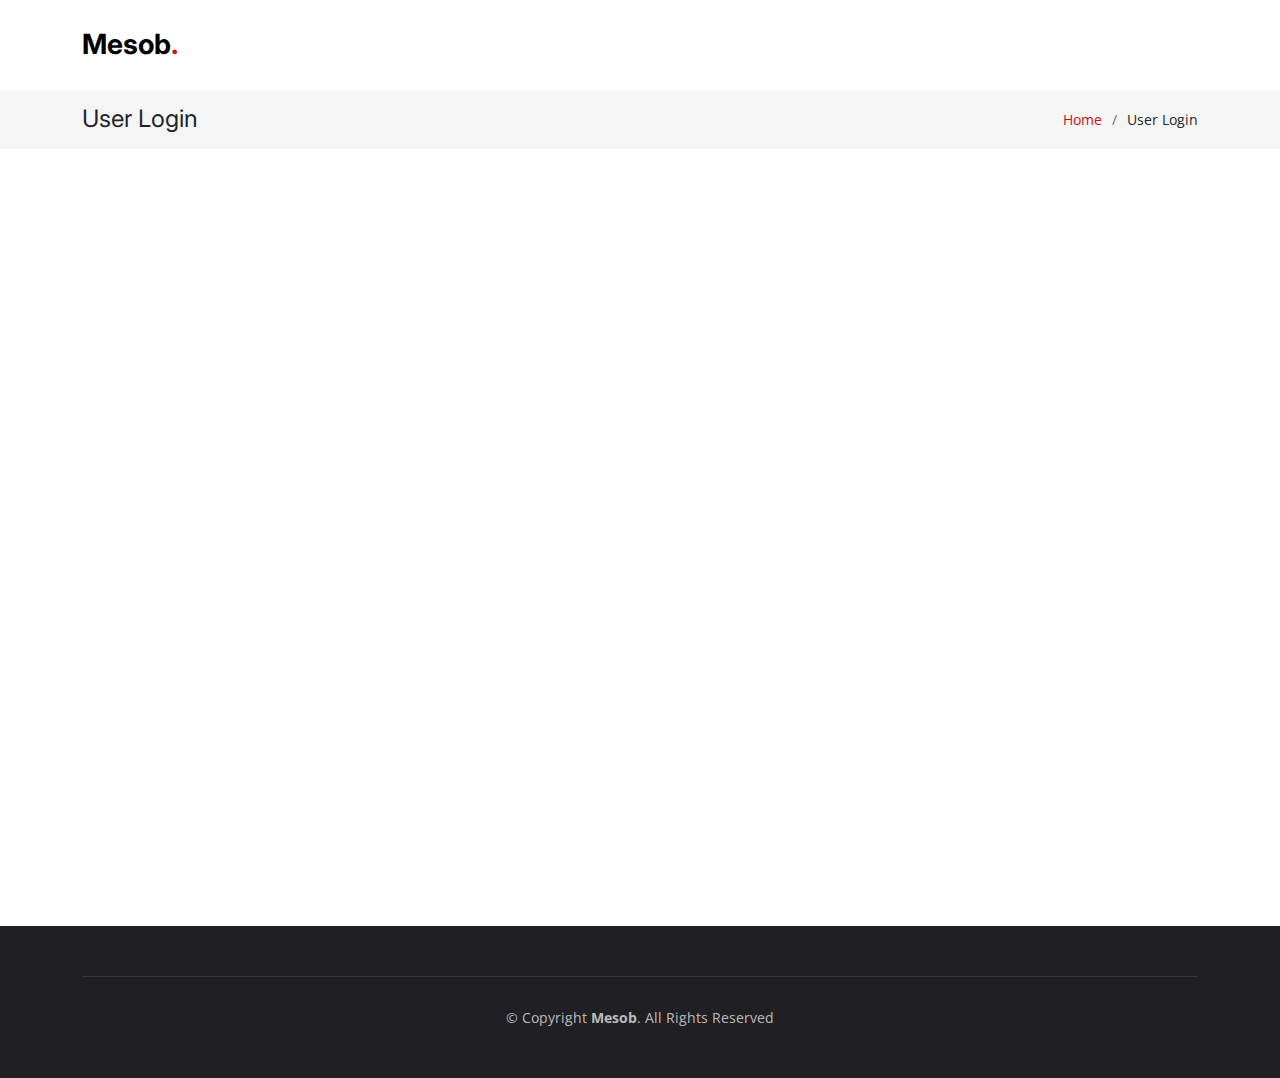
<file: user_signin.html>
<!DOCTYPE html>
<html lang="en">
  <head>
    <meta charset="utf-8" />
    <meta content="width=device-width, initial-scale=1.0" name="viewport" />

    <title>Mesob</title>
    <meta content="" name="description" />
    <meta content="" name="keywords" />

  

    <!-- Google Fonts -->
    <link rel="preconnect" href="https://fonts.googleapis.com" />
    <link rel="preconnect" href="https://fonts.gstatic.com" crossorigin />
    <link
      href="https://fonts.googleapis.com/css2?family=Open+Sans:ital,wght@0,300;0,400;0,500;0,600;0,700;1,300;1,400;1,600;1,700&family=Amatic+SC:ital,wght@0,300;0,400;0,500;0,600;0,700;1,300;1,400;1,500;1,600;1,700&family=Inter:ital,wght@0,300;0,400;0,500;0,600;0,700;1,300;1,400;1,500;1,600;1,700&display=swap"
      rel="stylesheet"
    />

    <!-- Vendor CSS Files -->
    <link
      href="assets/vendor/bootstrap/css/bootstrap.min.css"
      rel="stylesheet"
    />
    <link
      href="assets/vendor/bootstrap-icons/bootstrap-icons.css"
      rel="stylesheet"
    />
    <link href="assets/vendor/aos/aos.css" rel="stylesheet" />
    <link
      href="assets/vendor/glightbox/css/glightbox.min.css"
      rel="stylesheet"
    />
    <link href="assets/vendor/swiper/swiper-bundle.min.css" rel="stylesheet" />

    <!-- Template Main CSS File -->
    <link href="assets/css/main.css" rel="stylesheet" />
  </head>

  <body>
    <!-- ======= Header ======= -->
    <header id="header" class="header fixed-top d-flex align-items-center">
      <div class="container d-flex align-items-center justify-content-between">
        <a
          href="index.html"
          class="logo d-flex align-items-center me-auto me-lg-0"
        >
          <h1>Mesob<span>.</span></h1>
        </a>
      </div>
    </header>
    <!-- End Header -->

    <main id="main">
      <!-- ======= Breadcrumbs ======= -->
      <div class="breadcrumbs">
        <div class="container">
          <div class="d-flex justify-content-between align-items-center">
            <h2>User Login</h2>
            <ol>
              <li><a href="index.html">Home</a></li>
              <li>User Login</li>
            </ol>
          </div>
        </div>
      </div>
      <!-- End Breadcrumbs -->
      <section class="book-a-table">
        <div class="container" data-aos="fade-up">
  
          <div class="section-header">
              <h2>Sign In</h2>
              <p>Already <span>Registered</span>? <a href="user_login.html">Login</a></p>
            </div>
  
          <div class="row g-0">
              <div class="col-lg-4 reservation-img aos-init aos-animate" style="background-image: url(assets/img/reservation.jpg);" data-aos="zoom-out" data-aos-delay="200">
              </div>
              <div class="col-lg-8 d-flex align-items-center reservation-form-bg">
                  <form action="./php/user_signin.php" method="post" role="form" class="php-email-form aos-init aos-animate" data-aos="fade-up" data-aos-delay="100">
                      <div class="row gy-4">
                        <div class="col-lg-4 col-md-6">
                          <input type="text" name="name" class="form-control" id="name" placeholder="Name" data-rule="minlen:4" data-msg="Please enter at least 4 chars" required>
                          <div class="validate"></div>
                        </div>
                        <div class="col-lg-4 col-md-6">
                          <input type="email" class="form-control" name="email" id="email" placeholder="Email" data-rule="email" data-msg="Please enter a valid email" required>
                          <div class="validate"></div>
                        </div>
                        <div class="col-lg-4 col-md-6">
                            <input type="password" class="form-control" name="password" id="password" placeholder="Password" data-rule="minlen:4" data-msg="Please enter at least 4 chars" required>
                            <div class="validate"></div>
                          </div>
                        <div class="col-lg-4 col-md-6">
                          <input type="text" class="form-control" name="phone" id="phone" placeholder="Phone" data-rule="minlen:4" data-msg="Please enter at least 4 chars" required>
                          <div class="validate"></div>
                        </div>
                        <div class="col-lg-4 col-md-6">
                          <input type="text" name="address" class="form-control" id="address" placeholder="Address" data-rule="minlen:4" data-msg="Please enter at least 4 chars" required>
                          <div class="validate"></div>
                        </div>
                      </div>
                      <br>
                    <button type="submit" name="submit" class="text-center btn-book-a-table">Signin</button>
                    </form>
              </div>
          </div>
  
        </div>
      </section>
    </main>
    <!-- End #main -->

    <!-- ======= Footer ======= -->
    <footer id="footer" class="footer">
      <div class="container">
        <div class="copyright">
          &copy; Copyright <strong><span>Mesob</span></strong
          >. All Rights Reserved
        </div>
      </div>
    </footer>
    <!-- End Footer -->
    <!-- End Footer -->

    <a
      href="#"
      class="scroll-top d-flex align-items-center justify-content-center"
      ><i class="bi bi-arrow-up-short"></i
    ></a>

    <div id="preloader"></div>

    <!-- Vendor JS Files -->
    <script src="assets/vendor/bootstrap/js/bootstrap.bundle.min.js"></script>
    <script src="assets/vendor/aos/aos.js"></script>
    <script src="assets/vendor/glightbox/js/glightbox.min.js"></script>
    <script src="assets/vendor/purecounter/purecounter_vanilla.js"></script>
    <script src="assets/vendor/swiper/swiper-bundle.min.js"></script>

    <!-- Template Main JS File -->
    <script src="assets/js/main.js"></script>
  </body>
</html>
</file>
<file: assets/css/main.css>
/* Fonts */
:root {
  --font-default: "Open Sans", system-ui, -apple-system, "Segoe UI", Roboto, "Helvetica Neue", Arial, "Noto Sans", "Liberation Sans", sans-serif, "Apple Color Emoji", "Segoe UI Emoji", "Segoe UI Symbol", "Noto Color Emoji";
  --font-primary: "Amatic SC", sans-serif;
  --font-secondary: "Inter", sans-serif;
}

/* Colors */
:root {
  --color-default: #212529;
  --color-primary: #ce1212;
  --color-secondary: #37373f;
}

/* Smooth scroll behavior */
:root {
  scroll-behavior: smooth;
}

/*--------------------------------------------------------------
# General
--------------------------------------------------------------*/
body {
  font-family: var(--font-default);
  color: var(--color-default);
}

a {
  color: var(--color-primary);
  text-decoration: none;
}

a:hover {
  color: #ec2727;
  text-decoration: none;
}

h1,
h2,
h3,
h4,
h5,
h6 {
  font-family: var(--font-secondary);
}

/*--------------------------------------------------------------
# Sections & Section Header
--------------------------------------------------------------*/
section {
  overflow: hidden;
  padding: 80px 0;
}

.section-bg {
  background-color: #eee;
}

.section-header {
  text-align: center;
  padding-bottom: 30px;
}

.section-header h2 {
  font-size: 13px;
  letter-spacing: 1px;
  font-weight: 400;
  margin: 0;
  padding: 0;
  color: #7f7f90;
  text-transform: uppercase;
  font-family: var(--font-default);
}

.section-header p {
  margin: 0;
  font-size: 48px;
  font-weight: 400;
  font-family: var(--font-primary);
}

.section-header p span {
  color: var(--color-primary);
}

/*--------------------------------------------------------------
# Breadcrumbs
--------------------------------------------------------------*/
.breadcrumbs {
  padding: 15px 0;
  background: rgba(55, 55, 63, 0.05);
  margin-top: 90px;
}

@media (max-width: 575px) {
  .breadcrumbs {
    margin-top: 70px;
  }
}

.breadcrumbs h2 {
  font-size: 24px;
  font-weight: 400;
  margin: 0;
}

.breadcrumbs ol {
  display: flex;
  flex-wrap: wrap;
  list-style: none;
  padding: 0;
  margin: 0;
  font-size: 14px;
}

.breadcrumbs ol li+li {
  padding-left: 10px;
}

.breadcrumbs ol li+li::before {
  display: inline-block;
  padding-right: 10px;
  color: #676775;
  content: "/";
}

@media (max-width: 992px) {
  .breadcrumbs .d-flex {
    display: block !important;
  }

  .breadcrumbs h2 {
    margin-bottom: 10px;
  }

  .breadcrumbs ol {
    display: block;
  }

  .breadcrumbs ol li {
    display: inline-block;
  }
}

/*--------------------------------------------------------------
# Scroll top button
--------------------------------------------------------------*/
.scroll-top {
  position: fixed;
  visibility: hidden;
  opacity: 0;
  right: 15px;
  bottom: 15px;
  z-index: 99999;
  background: var(--color-primary);
  width: 44px;
  height: 44px;
  border-radius: 50px;
  transition: all 0.4s;
}

.scroll-top i {
  font-size: 24px;
  color: #fff;
  line-height: 0;
}

.scroll-top:hover {
  background: #ec2727;
  color: #fff;
}

.scroll-top.active {
  visibility: visible;
  opacity: 1;
}

/*--------------------------------------------------------------
# Preloader
--------------------------------------------------------------*/
#preloader {
  position: fixed;
  inset: 0;
  z-index: 9999;
  overflow: hidden;
  background: #fff;
  transition: all 0.6s ease-out;
  width: 100%;
  height: 100vh;
}

#preloader:before,
#preloader:after {
  content: "";
  position: absolute;
  border: 4px solid var(--color-primary);
  border-radius: 50%;
  animation: animate-preloader 2s cubic-bezier(0, 0.2, 0.8, 1) infinite;
}

#preloader:after {
  animation-delay: -0.5s;
}

@keyframes animate-preloader {
  0% {
    width: 10px;
    height: 10px;
    top: calc(50% - 5px);
    left: calc(50% - 5px);
    opacity: 1;
  }

  100% {
    width: 72px;
    height: 72px;
    top: calc(50% - 36px);
    left: calc(50% - 36px);
    opacity: 0;
  }
}

/*--------------------------------------------------------------
# Disable aos animation delay on mobile devices
--------------------------------------------------------------*/
@media screen and (max-width: 768px) {
  [data-aos-delay] {
    transition-delay: 0 !important;
  }
}

/*--------------------------------------------------------------
# Header
--------------------------------------------------------------*/
.header {
  background: #fff;
  transition: all 0.5s;
  z-index: 997;
  height: 90px;
  border-bottom: 1px solid #fff;
}

@media (max-width: 575px) {
  .header {
    height: 70px;
  }
}

.header.sticked {
  border-color: #fff;
  border-color: #eee;
}

.header .logo img {
  max-height: 40px;
  margin-right: 6px;
}

.header .logo h1 {
  font-size: 28px;
  font-weight: 700;
  color: #000;
  margin: 0;
  font-family: var(--font-secondary);
}

.header .logo h1 span {
  color: var(--color-primary);
}

.header .btn-book-a-table,
.header .btn-book-a-table:focus {
  font-size: 14px;
  color: #fff;
  background: var(--color-primary);
  padding: 8px 20px;
  margin-left: 30px;
  border-radius: 50px;
  transition: 0.3s;
}

.header .btn-book-a-table:hover,
.header .btn-book-a-table:focus:hover {
  color: #fff;
  background: rgba(206, 18, 18, 0.8);
}

section {
  scroll-margin-top: 90px;
}

/*--------------------------------------------------------------
# Desktop Navigation
--------------------------------------------------------------*/
@media (min-width: 1280px) {
  .navbar {
    padding: 0;
  }

  .navbar ul {
    margin: 0;
    padding: 0;
    display: flex;
    list-style: none;
    align-items: center;
  }

  .navbar li {
    position: relative;
  }

  .navbar>ul>li {
    white-space: nowrap;
    padding: 10px 0 10px 28px;
  }

  .navbar a,
  .navbar a:focus {
    display: flex;
    align-items: center;
    justify-content: space-between;
    padding: 0 3px;
    font-family: var(--font-secondary);
    font-size: 16px;
    font-weight: 600;
    color: #7f7f90;
    white-space: nowrap;
    transition: 0.3s;
    position: relative;
  }

  .navbar a i,
  .navbar a:focus i {
    font-size: 12px;
    line-height: 0;
    margin-left: 5px;
  }

  .navbar>ul>li>a:before {
    content: "";
    position: absolute;
    width: 100%;
    height: 2px;
    bottom: -6px;
    left: 0;
    background-color: var(--color-primary);
    visibility: hidden;
    width: 0px;
    transition: all 0.3s ease-in-out 0s;
  }

  .navbar a:hover:before,
  .navbar li:hover>a:before,
  .navbar .active:before {
    visibility: visible;
    width: 100%;
  }

  .navbar a:hover,
  .navbar .active,
  .navbar .active:focus,
  .navbar li:hover>a {
    color: #000;
  }

  .navbar .dropdown ul {
    display: block;
    position: absolute;
    left: 28px;
    top: calc(100% + 30px);
    margin: 0;
    padding: 10px 0;
    z-index: 99;
    opacity: 0;
    visibility: hidden;
    background: #fff;
    box-shadow: 0px 0px 30px rgba(127, 137, 161, 0.25);
    transition: 0.3s;
    border-radius: 4px;
  }

  .navbar .dropdown ul li {
    min-width: 200px;
  }

  .navbar .dropdown ul a {
    padding: 10px 20px;
    font-size: 15px;
    text-transform: none;
    font-weight: 600;
  }

  .navbar .dropdown ul a i {
    font-size: 12px;
  }

  .navbar .dropdown ul a:hover,
  .navbar .dropdown ul .active:hover,
  .navbar .dropdown ul li:hover>a {
    color: var(--color-primary);
  }

  .navbar .dropdown:hover>ul {
    opacity: 1;
    top: 100%;
    visibility: visible;
  }

  .navbar .dropdown .dropdown ul {
    top: 0;
    left: calc(100% - 30px);
    visibility: hidden;
  }

  .navbar .dropdown .dropdown:hover>ul {
    opacity: 1;
    top: 0;
    left: 100%;
    visibility: visible;
  }
}

@media (min-width: 1280px) and (max-width: 1366px) {
  .navbar .dropdown .dropdown ul {
    left: -90%;
  }

  .navbar .dropdown .dropdown:hover>ul {
    left: -100%;
  }
}

@media (min-width: 1280px) {

  .mobile-nav-show,
  .mobile-nav-hide {
    display: none;
  }
}

/*--------------------------------------------------------------
# Mobile Navigation
--------------------------------------------------------------*/
@media (max-width: 1279px) {
  .navbar {
    position: fixed;
    top: 0;
    right: -100%;
    width: 100%;
    max-width: 400px;
    border-left: 1px solid #666;
    bottom: 0;
    transition: 0.3s;
    z-index: 9997;
  }

  .navbar ul {
    position: absolute;
    inset: 0;
    padding: 50px 0 10px 0;
    margin: 0;
    background: rgba(255, 255, 255, 0.9);
    overflow-y: auto;
    transition: 0.3s;
    z-index: 9998;
  }

  .navbar a,
  .navbar a:focus {
    display: flex;
    align-items: center;
    justify-content: space-between;
    padding: 10px 20px;
    font-family: var(--font-secondary);
    border-bottom: 2px solid rgba(255, 255, 255, 0.8);
    font-size: 16px;
    font-weight: 600;
    color: #7f7f90;
    white-space: nowrap;
    transition: 0.3s;
  }

  .navbar a i,
  .navbar a:focus i {
    font-size: 12px;
    line-height: 0;
    margin-left: 5px;
  }

  .navbar a:hover,
  .navbar li:hover>a {
    color: #000;
  }

  .navbar .active,
  .navbar .active:focus {
    color: #000;
    border-color: var(--color-primary);
  }

  .navbar .dropdown ul,
  .navbar .dropdown .dropdown ul {
    position: static;
    display: none;
    padding: 10px 0;
    margin: 10px 20px;
    transition: all 0.5s ease-in-out;
    border: 1px solid #eee;
  }

  .navbar .dropdown>.dropdown-active,
  .navbar .dropdown .dropdown>.dropdown-active {
    display: block;
  }

  .mobile-nav-show {
    color: var(--color-secondary);
    font-size: 28px;
    cursor: pointer;
    line-height: 0;
    transition: 0.5s;
    z-index: 9999;
    margin: 0 10px 0 20px;
  }

  .mobile-nav-hide {
    color: var(--color-secondary);
    font-size: 32px;
    cursor: pointer;
    line-height: 0;
    transition: 0.5s;
    position: fixed;
    right: 20px;
    top: 20px;
    z-index: 9999;
  }

  .mobile-nav-active {
    overflow: hidden;
  }

  .mobile-nav-active .navbar {
    right: 0;
  }

  .mobile-nav-active .navbar:before {
    content: "";
    position: fixed;
    inset: 0;
    background: rgba(255, 255, 255, 0.8);
    z-index: 9996;
  }
}

/*--------------------------------------------------------------
# About Section
--------------------------------------------------------------*/
.about .about-img {
  min-height: 500px;
}

.about h3 {
  font-weight: 700;
  font-size: 36px;
  margin-bottom: 30px;
  font-family: var(--font-secondary);
}

.about .call-us {
  left: 10%;
  right: 10%;
  bottom: 10%;
  background-color: #fff;
  box-shadow: 0px 2px 25px rgba(0, 0, 0, 0.08);
  padding: 20px;
  text-align: center;
}

.about .call-us h4 {
  font-size: 24px;
  font-weight: 700;
  margin-bottom: 5px;
  font-family: var(--font-default);
}

.about .call-us p {
  font-size: 28px;
  font-weight: 700;
  color: var(--color-primary);
}

.about .content ul {
  list-style: none;
  padding: 0;
}

.about .content ul li {
  padding: 0 0 8px 26px;
  position: relative;
}

.about .content ul i {
  position: absolute;
  font-size: 20px;
  left: 0;
  top: -3px;
  color: var(--color-primary);
}

.about .content p:last-child {
  margin-bottom: 0;
}

.about .play-btn {
  width: 94px;
  height: 94px;
  background: radial-gradient(var(--color-primary) 50%, rgba(206, 18, 18, 0.4) 52%);
  border-radius: 50%;
  display: block;
  position: absolute;
  left: calc(50% - 47px);
  top: calc(50% - 47px);
  overflow: hidden;
}

.about .play-btn:before {
  content: "";
  position: absolute;
  width: 120px;
  height: 120px;
  animation-delay: 0s;
  animation: pulsate-btn 2s;
  animation-direction: forwards;
  animation-iteration-count: infinite;
  animation-timing-function: steps;
  opacity: 1;
  border-radius: 50%;
  border: 5px solid rgba(206, 18, 18, 0.7);
  top: -15%;
  left: -15%;
  background: rgba(198, 16, 0, 0);
}

.about .play-btn:after {
  content: "";
  position: absolute;
  left: 50%;
  top: 50%;
  transform: translateX(-40%) translateY(-50%);
  width: 0;
  height: 0;
  border-top: 10px solid transparent;
  border-bottom: 10px solid transparent;
  border-left: 15px solid #fff;
  z-index: 100;
  transition: all 400ms cubic-bezier(0.55, 0.055, 0.675, 0.19);
}

.about .play-btn:hover:before {
  content: "";
  position: absolute;
  left: 50%;
  top: 50%;
  transform: translateX(-40%) translateY(-50%);
  width: 0;
  height: 0;
  border: none;
  border-top: 10px solid transparent;
  border-bottom: 10px solid transparent;
  border-left: 15px solid #fff;
  z-index: 200;
  animation: none;
  border-radius: 0;
}

.about .play-btn:hover:after {
  border-left: 15px solid var(--color-primary);
  transform: scale(20);
}

@keyframes pulsate-btn {
  0% {
    transform: scale(0.6, 0.6);
    opacity: 1;
  }

  100% {
    transform: scale(1, 1);
    opacity: 0;
  }
}

/*--------------------------------------------------------------
# Why Us Section
--------------------------------------------------------------*/
.why-us .why-box {
  padding: 30px;
  background: var(--color-primary);
  color: #fff;
}

.why-us .why-box h3 {
  font-weight: 700;
  font-size: 34px;
  margin-bottom: 30px;
}

.why-us .why-box p {
  margin-bottom: 30px;
}

.why-us .why-box .more-btn {
  display: inline-block;
  background: rgba(255, 255, 255, 0.3);
  padding: 6px 30px 8px 30px;
  color: #fff;
  border-radius: 50px;
  transition: all ease-in-out 0.4s;
}

.why-us .why-box .more-btn i {
  font-size: 14px;
}

.why-us .why-box .more-btn:hover {
  color: var(--color-primary);
  background: #fff;
}

.why-us .icon-box {
  text-align: center;
  background: #fff;
  padding: 40px 30px;
  width: 100%;
  height: 100%;
  border: 1px solid rgba(55, 55, 63, 0.1);
  transition: 0.3s;
}

.why-us .icon-box i {
  color: var(--color-primary);
  margin-bottom: 30px;
  font-size: 32px;
  margin-bottom: 30px;
  background: rgba(206, 18, 18, 0.1);
  border-radius: 50px;
  display: flex;
  align-items: center;
  justify-content: center;
  width: 64px;
  height: 64px;
}

.why-us .icon-box h4 {
  font-size: 20px;
  font-weight: 400;
  margin: 0 0 30px 0;
  font-family: var(--font-secondary);
}

.why-us .icon-box p {
  font-size: 15px;
  color: #6c757d;
}

@media (min-width: 1200px) {
  .why-us .icon-box:hover {
    transform: scale(1.1);
  }
}

/*--------------------------------------------------------------
# Stats Counter Section
--------------------------------------------------------------*/
.stats-counter {
  background: linear-gradient(rgba(0, 0, 0, 0.5), rgba(0, 0, 0, 0.5)), url("../img/stats-bg.jpg") center center;
  background-size: cover;
  padding: 100px 0;
}

@media (min-width: 1365px) {
  .stats-counter {
    background-attachment: fixed;
  }
}

.stats-counter .stats-item {
  padding: 30px;
  width: 100%;
}

.stats-counter .stats-item span {
  font-size: 48px;
  display: block;
  color: #fff;
  font-weight: 700;
}

.stats-counter .stats-item p {
  padding: 0;
  margin: 0;
  font-family: var(--font-secondary);
  font-size: 16px;
  font-weight: 700;
  color: rgba(255, 255, 255, 0.6);
}

/*--------------------------------------------------------------
# Menu Section
--------------------------------------------------------------*/
.menu .nav-tabs {
  border: 0;
}

.menu .nav-link {
  margin: 0 10px;
  padding: 10px 5px;
  transition: 0.3s;
  color: var(--color-secondary);
  border-radius: 0;
  cursor: pointer;
  height: 100%;
  border: 0;
  border-bottom: 2px solid #b6b6bf;
}

@media (max-width: 575px) {
  .menu .nav-link {
    margin: 0 10px;
    padding: 10px 0;
  }
}

.menu .nav-link i {
  padding-right: 15px;
  font-size: 48px;
}

.menu .nav-link h4 {
  font-size: 18px;
  font-weight: 400;
  margin: 0;
  font-family: var(--font-secondary);
}

@media (max-width: 575px) {
  .menu .nav-link h4 {
    font-size: 16px;
  }
}

.menu .nav-link:hover {
  color: var(--color-primary);
}

.menu .nav-link.active {
  color: var(--color-primary);
  border-color: var(--color-primary);
}

.menu .tab-content .tab-header {
  padding: 30px 0;
}

.menu .tab-content .tab-header p {
  font-size: 14px;
  text-transform: uppercase;
  color: #676775;
  margin-bottom: 0;
}

.menu .tab-content .tab-header h3 {
  font-size: 36px;
  font-weight: 600;
  color: var(--color-primary);
}

.menu .tab-content .menu-item {
  -moz-text-align-last: center;
  text-align-last: center;
}

.menu .tab-content .menu-item .menu-img {
  padding: 0 60px;
  margin-bottom: 15px;
}

.menu .tab-content .menu-item h4 {
  font-size: 22px;
  font-weight: 500;
  color: var(--color-secondary);
  font-family: var(--font-secondary);
  font-weight: 30px;
  margin-bottom: 5px;
}

.menu .tab-content .menu-item .ingredients {
  font-family: var(--font-secondary);
  color: #8d8d9b;
  margin-bottom: 5px;
}

.menu .tab-content .menu-item .price {
  font-size: 24px;
  font-weight: 700;
  color: var(--color-primary);
}

/*--------------------------------------------------------------
# Testimonials Section
--------------------------------------------------------------*/
.testimonials .section-header {
  margin-bottom: 40px;
}

.testimonials .testimonials-carousel,
.testimonials .testimonials-slider {
  overflow: hidden;
}

.testimonials .testimonial-item .testimonial-content {
  border-left: 3px solid var(--color-primary);
  padding-left: 30px;
}

.testimonials .testimonial-item .testimonial-img {
  border-radius: 50%;
  border: 4px solid #fff;
  margin: 0 auto;
}

.testimonials .testimonial-item h3 {
  font-size: 20px;
  font-weight: bold;
  margin: 10px 0 5px 0;
  color: var(--color-default);
  font-family: var(--font-secondary);
}

.testimonials .testimonial-item h4 {
  font-size: 14px;
  color: #6c757d;
  margin: 0 0 10px 0;
  font-family: var(--font-secondary);
}

.testimonials .testimonial-item .stars i {
  color: #ffc107;
  margin: 0 1px;
}

.testimonials .testimonial-item .quote-icon-left,
.testimonials .testimonial-item .quote-icon-right {
  color: #f05656;
  font-size: 26px;
  line-height: 0;
}

.testimonials .testimonial-item .quote-icon-left {
  display: inline-block;
  left: -5px;
  position: relative;
}

.testimonials .testimonial-item .quote-icon-right {
  display: inline-block;
  right: -5px;
  position: relative;
  top: 10px;
  transform: scale(-1, -1);
}

.testimonials .testimonial-item p {
  font-style: italic;
}

.testimonials .swiper-pagination {
  margin-top: 40px;
  position: relative;
}

.testimonials .swiper-pagination .swiper-pagination-bullet {
  width: 12px;
  height: 12px;
  background-color: #d1d1d7;
  opacity: 1;
}

.testimonials .swiper-pagination .swiper-pagination-bullet-active {
  background-color: var(--color-primary);
}

/*--------------------------------------------------------------
# Events Section
--------------------------------------------------------------*/
.events .container-fluid {
  padding: 0;
}

.events .event-item {
  background-size: cover;
  background-position: cente;
  min-height: 600px;
  padding: 30px;
}

@media (max-width: 575px) {
  .events .event-item {
    min-height: 500px;
  }
}

.events .event-item:before {
  content: "";
  background: rgba(0, 0, 0, 0.6);
  position: absolute;
  inset: 0;
}

.events .event-item h3 {
  font-size: 24px;
  font-weight: 700;
  margin-bottom: 5px;
  color: #fff;
  position: relative;
}

.events .event-item .price {
  color: #fff;
  border-bottom: 2px solid var(--color-primary);
  font-size: 32px;
  font-weight: 700;
  margin-bottom: 15px;
  position: relative;
}

.events .event-item .description {
  margin-bottom: 0;
  color: rgba(255, 255, 255, 0.9);
  position: relative;
}

@media (min-width: 1200px) {
  .events .swiper-slide-active+.swiper-slide {
    border-left: 1px solid rgba(255, 255, 255, 0.5);
    border-right: 1px solid rgba(255, 255, 255, 0.5);
    z-index: 1;
  }
}

.events .swiper-pagination {
  margin-top: 20px;
  position: relative;
}

.events .swiper-pagination .swiper-pagination-bullet {
  width: 10px;
  height: 10px;
  background-color: #d1d1d7;
  opacity: 1;
}

.events .swiper-pagination .swiper-pagination-bullet-active {
  background-color: var(--color-primary);
}

/*--------------------------------------------------------------
# Chefs Section
--------------------------------------------------------------*/
.chefs .chef-member {
  overflow: hidden;
  text-align: center;
  border-radius: 5px;
  background: #fff;
  box-shadow: 0px 0 30px rgba(55, 55, 63, 0.08);
  transition: 0.3s;
}

.chefs .chef-member .member-img {
  position: relative;
  overflow: hidden;
}

.chefs .chef-member .member-img:after {
  position: absolute;
  content: "";
  left: 0;
  bottom: 0;
  height: 100%;
  width: 100%;
  background: url(../img/team-shape.svg) no-repeat center bottom;
  background-size: contain;
  z-index: 1;
}

.chefs .chef-member .social {
  position: absolute;
  right: -100%;
  top: 30px;
  opacity: 0;
  border-radius: 4px;
  transition: 0.5s;
  background: rgba(255, 255, 255, 0.3);
  z-index: 2;
}

.chefs .chef-member .social a {
  transition: color 0.3s;
  color: rgba(55, 55, 63, 0.4);
  margin: 15px 12px;
  display: block;
  line-height: 0;
  text-align: center;
}

.chefs .chef-member .social a:hover {
  color: rgba(55, 55, 63, 0.9);
}

.chefs .chef-member .social i {
  font-size: 18px;
}

.chefs .chef-member .member-info {
  padding: 10px 15px 20px 15px;
}

.chefs .chef-member .member-info h4 {
  font-weight: 700;
  margin-bottom: 5px;
  font-size: 20px;
  color: var(--color-secondary);
}

.chefs .chef-member .member-info span {
  display: block;
  font-size: 14px;
  font-weight: 400;
  color: rgba(33, 37, 41, 0.4);
}

.chefs .chef-member .member-info p {
  font-style: italic;
  font-size: 14px;
  padding-top: 15px;
  line-height: 26px;
  color: rgba(33, 37, 41, 0.7);
}

.chefs .chef-member:hover {
  transform: scale(1.08);
  box-shadow: 0px 0 30px rgba(55, 55, 63, 0.15);
}

.chefs .chef-member:hover .social {
  right: 8px;
  opacity: 1;
}

/*--------------------------------------------------------------
# Book A Table Section
--------------------------------------------------------------*/
.book-a-table .reservation-img {
  min-height: 500px;
  background-size: cover;
  background-position: center;
}

.book-a-table .reservation-form-bg {
  background: rgba(55, 55, 63, 0.04);
}

.book-a-table .php-email-form {
  padding: 40px;
}

@media (max-width: 575px) {
  .book-a-table .php-email-form {
    padding: 20px;
  }
}

.book-a-table .php-email-form h3 {
  font-size: 14px;
  font-weight: 700;
  text-transform: uppercase;
  letter-spacing: 1px;
}

.book-a-table .php-email-form h4 {
  font-size: 14px;
  font-weight: 700;
  text-transform: uppercase;
  letter-spacing: 1px;
  margin: 20px 0 0 0;
}

.book-a-table .php-email-form p {
  font-size: 14px;
  margin-bottom: 20px;
}

.book-a-table .php-email-form .error-message {
  display: none;
  color: #fff;
  background: #df1529;
  text-align: left;
  padding: 15px;
  margin-bottom: 24px;
  font-weight: 600;
}

.book-a-table .php-email-form .sent-message {
  display: none;
  color: #fff;
  background: #059652;
  text-align: center;
  padding: 15px;
  margin-bottom: 24px;
  font-weight: 600;
}

.book-a-table .php-email-form .loading {
  display: none;
  background: #fff;
  text-align: center;
  padding: 15px;
  margin-bottom: 24px;
}

.book-a-table .php-email-form .loading:before {
  content: "";
  display: inline-block;
  border-radius: 50%;
  width: 24px;
  height: 24px;
  margin: 0 10px -6px 0;
  border: 3px solid #059652;
  border-top-color: #fff;
  animation: animate-loading 1s linear infinite;
}

.book-a-table .php-email-form input,
.book-a-table .php-email-form textarea {
  border-radius: 0;
  box-shadow: none;
  font-size: 14px;
  border-radius: 0;
}

.book-a-table .php-email-form input:focus,
.book-a-table .php-email-form textarea:focus {
  border-color: var(--color-primary);
}

.book-a-table .php-email-form input {
  padding: 12px 15px;
}

.book-a-table .php-email-form textarea {
  padding: 12px 15px;
}

.book-a-table .php-email-form button[type=submit] {
  background: var(--color-primary);
  border: 0;
  padding: 14px 60px;
  color: #fff;
  transition: 0.4s;
  border-radius: 50px;
}

.book-a-table .php-email-form button[type=submit]:hover {
  background: #ec2727;
}

@keyframes animate-loading {
  0% {
    transform: rotate(0deg);
  }

  100% {
    transform: rotate(360deg);
  }
}

/*--------------------------------------------------------------
# Gallery Section
--------------------------------------------------------------*/
.gallery {
  overflow: hidden;
}

.gallery .swiper-pagination {
  margin-top: 20px;
  position: relative;
}

.gallery .swiper-pagination .swiper-pagination-bullet {
  width: 12px;
  height: 12px;
  background-color: #d1d1d7;
  opacity: 1;
}

.gallery .swiper-pagination .swiper-pagination-bullet-active {
  background-color: var(--color-primary);
}

.gallery .swiper-slide-active {
  text-align: center;
}

@media (min-width: 992px) {
  .gallery .swiper-wrapper {
    padding: 40px 0;
  }

  .gallery .swiper-slide-active {
    border: 6px solid var(--color-primary);
    padding: 4px;
    background: #fff;
    z-index: 1;
    transform: scale(1.2);
  }
}
/*--------------------------------------------------------------
# Review Section
--------------------------------------------------------------*/
.review .info-item {
  background: #f4f4f4;
  padding: 30px;
  height: 100%;
}

.review .info-item .icon {
  display: flex;
  align-items: center;
  justify-content: center;
  width: 56px;
  height: 56px;
  font-size: 24px;
  line-height: 0;
  color: #fff;
  background: var(--color-primary);
  border-radius: 50%;
  margin-right: 15px;
}

.review .info-item h3 {
  font-size: 20px;
  color: #6c757d;
  font-weight: 700;
  margin: 0 0 5px 0;
}

.review .info-item p {
  padding: 0;
  margin: 0;
  line-height: 24px;
  font-size: 14px;
}

.review .info-item .social-links a {
  font-size: 24px;
  display: inline-block;
  color: rgba(55, 55, 63, 0.7);
  line-height: 1;
  margin: 4px 6px 0 0;
  transition: 0.3s;
}

.review .info-item .social-links a:hover {
  color: var(--color-primary);
}

.review .php-email-form {
  width: 100%;
  margin-top: 30px;
  background: #fff;
  box-shadow: 0 0 30px rgba(0, 0, 0, 0.08);
}

.review .php-email-form .form-group {
  padding-bottom: 20px;
}

.review .php-email-form .error-message {
  display: none;
  color: #fff;
  background: #df1529;
  text-align: left;
  padding: 15px;
  font-weight: 600;
}

.review .php-email-form .error-message br+br {
  margin-top: 25px;
}

.review .php-email-form .sent-message {
  display: none;
  color: #fff;
  background: #059652;
  text-align: center;
  padding: 15px;
  font-weight: 600;
}

.review .php-email-form .loading {
  display: none;
  background: #fff;
  text-align: center;
  padding: 15px;
}

.review .php-email-form .loading:before {
  content: "";
  display: inline-block;
  border-radius: 50%;
  width: 24px;
  height: 24px;
  margin: 0 10px -6px 0;
  border: 3px solid #059652;
  border-top-color: #fff;
  animation: animate-loading 1s linear infinite;
}

.review .php-email-form input,
.review .php-email-form textarea {
  border-radius: 0;
  box-shadow: none;
  font-size: 14px;
}

.review .php-email-form input:focus,
.review .php-email-form textarea:focus {
  border-color: var(--color-primary);
}

.review .php-email-form input {
  height: 48px;
}

.review .php-email-form textarea {
  padding: 10px 12px;
}

.review .php-email-form button[type=submit] {
  background: var(--color-primary);
  border: 0;
  padding: 12px 40px;
  color: #fff;
  transition: 0.4s;
  border-radius: 50px;
}

.review .php-email-form button[type=submit]:hover {
  background: #ec2727;
}

@keyframes animate-loading {
  0% {
    transform: rotate(0deg);
  }

  100% {
    transform: rotate(360deg);
  }
}

/*--------------------------------------------------------------
# Contact Section
--------------------------------------------------------------*/
.contact .info-item {
  background: #f4f4f4;
  padding: 30px;
  height: 100%;
}

.contact .info-item .icon {
  display: flex;
  align-items: center;
  justify-content: center;
  width: 56px;
  height: 56px;
  font-size: 24px;
  line-height: 0;
  color: #fff;
  background: var(--color-primary);
  border-radius: 50%;
  margin-right: 15px;
}

.contact .info-item h3 {
  font-size: 20px;
  color: #6c757d;
  font-weight: 700;
  margin: 0 0 5px 0;
}

.contact .info-item p {
  padding: 0;
  margin: 0;
  line-height: 24px;
  font-size: 14px;
}

.contact .info-item .social-links a {
  font-size: 24px;
  display: inline-block;
  color: rgba(55, 55, 63, 0.7);
  line-height: 1;
  margin: 4px 6px 0 0;
  transition: 0.3s;
}

.contact .info-item .social-links a:hover {
  color: var(--color-primary);
}

.contact .php-email-form {
  width: 100%;
  margin-top: 30px;
  background: #fff;
  box-shadow: 0 0 30px rgba(0, 0, 0, 0.08);
}

.contact .php-email-form .form-group {
  padding-bottom: 20px;
}

.contact .php-email-form .error-message {
  display: none;
  color: #fff;
  background: #df1529;
  text-align: left;
  padding: 15px;
  font-weight: 600;
}

.contact .php-email-form .error-message br+br {
  margin-top: 25px;
}

.contact .php-email-form .sent-message {
  display: none;
  color: #fff;
  background: #059652;
  text-align: center;
  padding: 15px;
  font-weight: 600;
}

.contact .php-email-form .loading {
  display: none;
  background: #fff;
  text-align: center;
  padding: 15px;
}

.contact .php-email-form .loading:before {
  content: "";
  display: inline-block;
  border-radius: 50%;
  width: 24px;
  height: 24px;
  margin: 0 10px -6px 0;
  border: 3px solid #059652;
  border-top-color: #fff;
  animation: animate-loading 1s linear infinite;
}

.contact .php-email-form input,
.contact .php-email-form textarea {
  border-radius: 0;
  box-shadow: none;
  font-size: 14px;
}

.contact .php-email-form input:focus,
.contact .php-email-form textarea:focus {
  border-color: var(--color-primary);
}

.contact .php-email-form input {
  height: 48px;
}

.contact .php-email-form textarea {
  padding: 10px 12px;
}

.contact .php-email-form button[type=submit] {
  background: var(--color-primary);
  border: 0;
  padding: 12px 40px;
  color: #fff;
  transition: 0.4s;
  border-radius: 50px;
}

.contact .php-email-form button[type=submit]:hover {
  background: #ec2727;
}

@keyframes animate-loading {
  0% {
    transform: rotate(0deg);
  }

  100% {
    transform: rotate(360deg);
  }
}

/*--------------------------------------------------------------
# Hero Section
--------------------------------------------------------------*/
.hero {
  width: 100%;
  background-size: cover;
  position: relative;
  min-height: 60vh;
  padding: 160px 0 60px 0;
}

.hero h2 {
  font-size: 64px;
  font-weight: 700;
  margin-bottom: 20px;
  color: var(--color-secondary);
  font-family: var(--font-primary);
}

.hero h2 span {
  color: var(--color-primary);
}

.hero p {
  color: #4f4f5a;
  font-weight: 400;
  margin-bottom: 30px;
}

.hero .btn-book-a-table {
  font-weight: 500;
  font-size: 14px;
  letter-spacing: 1px;
  display: inline-block;
  padding: 12px 36px;
  border-radius: 50px;
  transition: 0.5s;
  color: #fff;
  background: var(--color-primary);
  box-shadow: 0 8px 28px rgba(206, 18, 18, 0.2);
}

.hero .btn-book-a-table:hover {
  background: rgba(206, 18, 18, 0.8);
  box-shadow: 0 8px 28px rgba(206, 18, 18, 0.45);
}

.hero .btn-watch-video {
  font-size: 16px;
  transition: 0.5s;
  margin-left: 25px;
  color: var(--font-secondary);
  font-weight: 600;
}

.hero .btn-watch-video i {
  color: var(--color-primary);
  font-size: 32px;
  transition: 0.3s;
  line-height: 0;
  margin-right: 8px;
}

.hero .btn-watch-video:hover {
  color: var(--color-primary);
}

.hero .btn-watch-video:hover i {
  color: rgba(206, 18, 18, 0.8);
}

@media (max-width: 640px) {
  .hero h2 {
    font-size: 36px;
  }

  .hero .btn-get-started,
  .hero .btn-watch-video {
    font-size: 14px;
  }
}

/*--------------------------------------------------------------
# Footer
--------------------------------------------------------------*/
.footer {
  font-size: 14px;
  background-color: #1f1f24;
  padding: 50px 0;
  color: rgba(255, 255, 255, 0.7);
}

.footer .icon {
  margin-right: 15px;
  font-size: 24px;
  line-height: 0;
}

.footer h4 {
  font-size: 16px;
  font-weight: bold;
  position: relative;
  padding-bottom: 5px;
  color: #fff;
}

.footer .footer-links {
  margin-bottom: 30px;
}

.footer .footer-links ul {
  list-style: none;
  padding: 0;
  margin: 0;
}

.footer .footer-links ul li {
  padding: 10px 0;
  display: flex;
  align-items: center;
}

.footer .footer-links ul li:first-child {
  padding-top: 0;
}

.footer .footer-links ul a {
  color: rgba(255, 255, 255, 0.6);
  transition: 0.3s;
  display: inline-block;
  line-height: 1;
}

.footer .footer-links ul a:hover {
  color: #fff;
}

.footer .social-links a {
  display: flex;
  align-items: center;
  justify-content: center;
  width: 40px;
  height: 40px;
  border-radius: 50%;
  border: 1px solid rgba(255, 255, 255, 0.2);
  font-size: 16px;
  color: rgba(255, 255, 255, 0.7);
  margin-right: 10px;
  transition: 0.3s;
}

.footer .social-links a:hover {
  color: #fff;
  border-color: #fff;
}

.footer .copyright {
  text-align: center;
  padding-top: 30px;
  border-top: 1px solid rgba(255, 255, 255, 0.1);
}

.footer .credits {
  padding-top: 4px;
  text-align: center;
  font-size: 13px;
}

.footer .credits a {
  color: #fff;
}
</file>
<file: assets/css/style.css>
/*--------------------------------------------------------------
# Review Section
--------------------------------------------------------------*/
.review .info-item {
    background: #f4f4f4;
    padding: 30px;
    height: 100%;
  }
  
  .review .info-item .icon {
    display: flex;
    align-items: center;
    justify-content: center;
    width: 56px;
    height: 56px;
    font-size: 24px;
    line-height: 0;
    color: #fff;
    background: var(--color-primary);
    border-radius: 50%;
    margin-right: 15px;
  }
  
  .review .info-item h3 {
    font-size: 20px;
    color: #6c757d;
    font-weight: 700;
    margin: 0 0 5px 0;
  }
  
  .review .info-item p {
    padding: 0;
    margin: 0;
    line-height: 24px;
    font-size: 14px;
  }
  
  .review .info-item .social-links a {
    font-size: 24px;
    display: inline-block;
    color: rgba(55, 55, 63, 0.7);
    line-height: 1;
    margin: 4px 6px 0 0;
    transition: 0.3s;
  }
  
  .review .info-item .social-links a:hover {
    color: var(--color-primary);
  }
  
  .review .php-email-form {
    width: 100%;
    margin-top: 30px;
    background: #fff;
    box-shadow: 0 0 30px rgba(0, 0, 0, 0.08);
  }
  
  .review .php-email-form .form-group {
    padding-bottom: 20px;
  }
  
  .review .php-email-form .error-message {
    display: none;
    color: #fff;
    background: #df1529;
    text-align: left;
    padding: 15px;
    font-weight: 600;
  }
  
  .review .php-email-form .error-message br+br {
    margin-top: 25px;
  }
  
  .review .php-email-form .sent-message {
    display: none;
    color: #fff;
    background: #059652;
    text-align: center;
    padding: 15px;
    font-weight: 600;
  }
  
  .review .php-email-form .loading {
    display: none;
    background: #fff;
    text-align: center;
    padding: 15px;
  }
  
  .review .php-email-form .loading:before {
    content: "";
    display: inline-block;
    border-radius: 50%;
    width: 24px;
    height: 24px;
    margin: 0 10px -6px 0;
    border: 3px solid #059652;
    border-top-color: #fff;
    animation: animate-loading 1s linear infinite;
  }
  
  .review .php-email-form input,
  .review .php-email-form textarea {
    border-radius: 0;
    box-shadow: none;
    font-size: 14px;
  }
  
  .review .php-email-form input:focus,
  .review .php-email-form textarea:focus {
    border-color: var(--color-primary);
  }
  
  .review .php-email-form input {
    height: 48px;
  }
  
  .review .php-email-form textarea {
    padding: 10px 12px;
  }
  
  .review .php-email-form button[type=submit] {
    background: var(--color-primary);
    border: 0;
    padding: 12px 40px;
    color: #fff;
    transition: 0.4s;
    border-radius: 50px;
  }
  
  .review .php-email-form button[type=submit]:hover {
    background: #ec2727;
  }
  
  @keyframes animate-loading {
    0% {
      transform: rotate(0deg);
    }
  
    100% {
      transform: rotate(360deg);
    }
  }

  .book-a-table .php-email-form select option{
    border-radius: 0;
    box-shadow: none;
    font-size: 14px;
    border-radius: 0;
  }

  .book-a-table .php-email-form select option:focus{
    border-color: var(--color-primary);
  }

  .book-a-table .php-email-form select option {
    padding: 12px 15px;
  }

  .hero .stars i {
    color: #ffc107;
    margin: 0 1px;
  }

  /* .search{
    padding-bottom: 20px;
  } */
  /* .search{
    border-radius: 0;
    box-shadow: none;
    font-size: 14px;
  } */
  /* .search{
    border-color: var(--color-primary);
  } */
</file>
